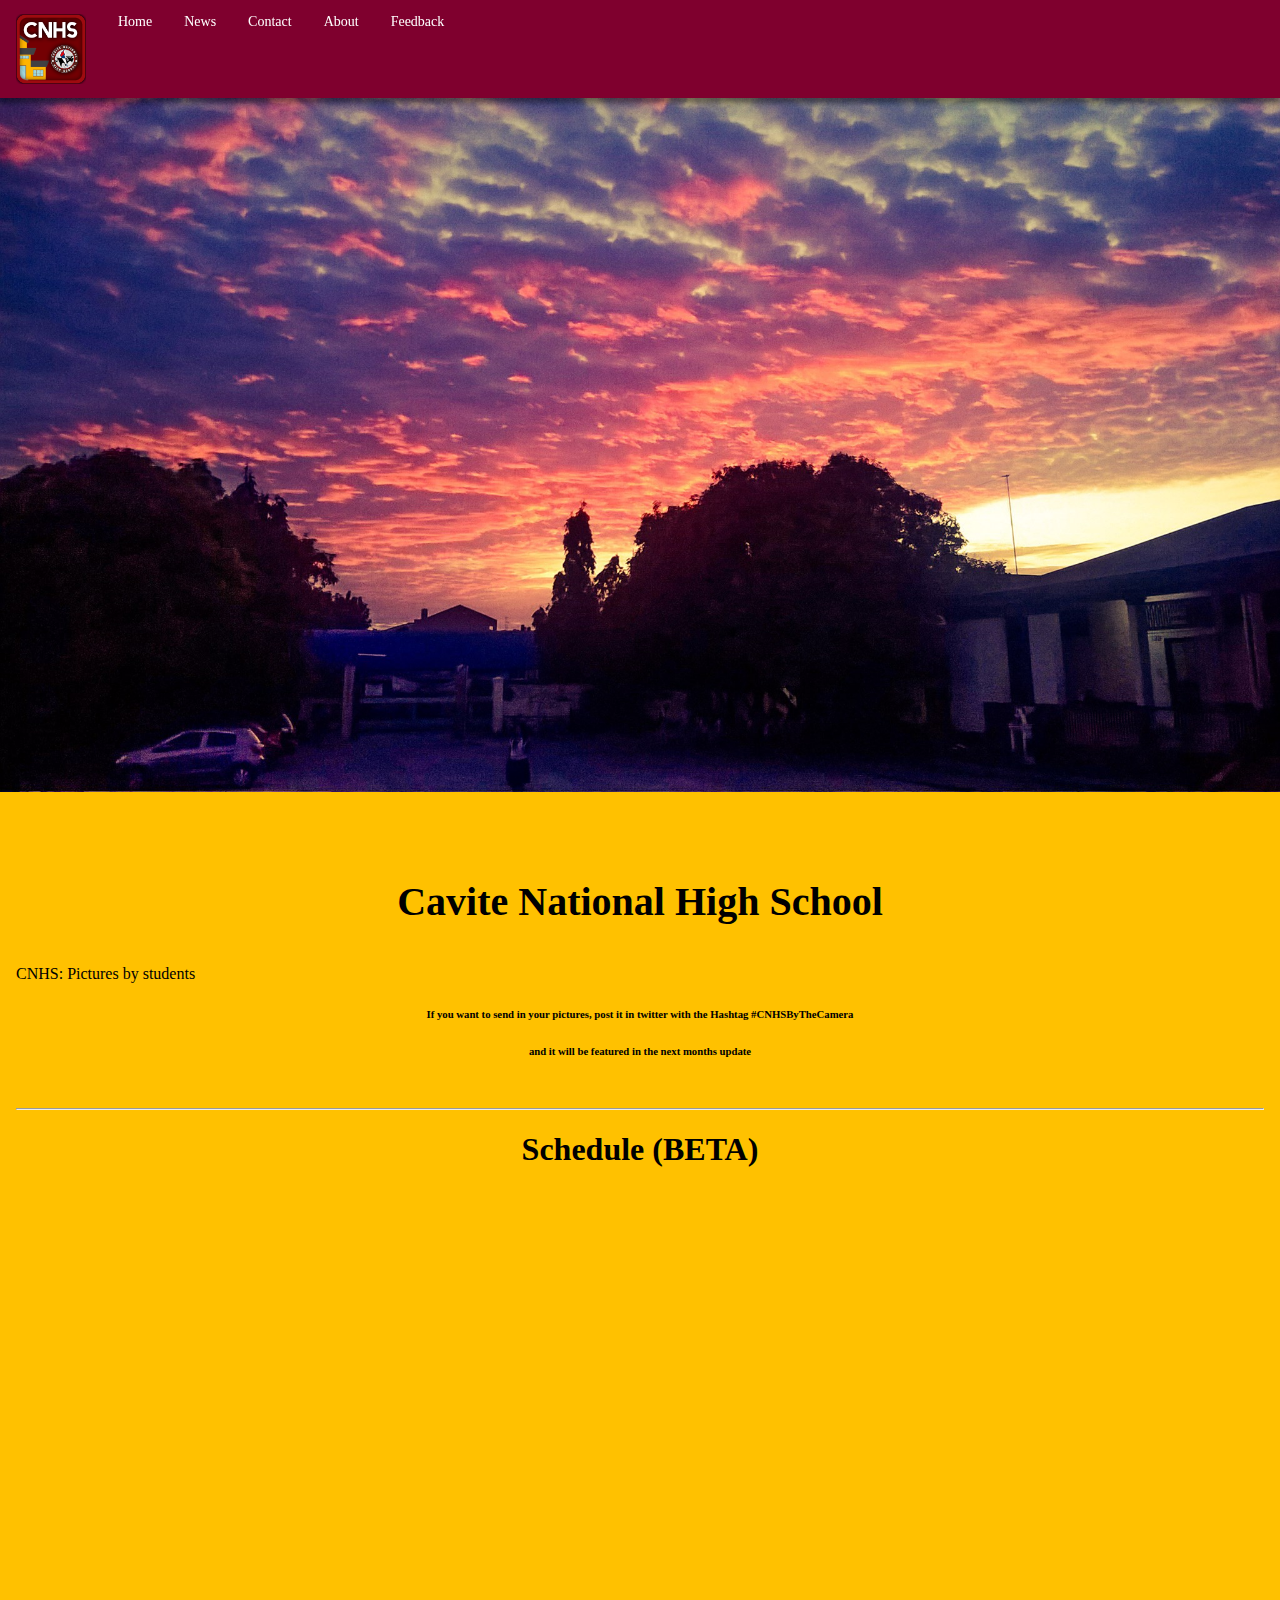
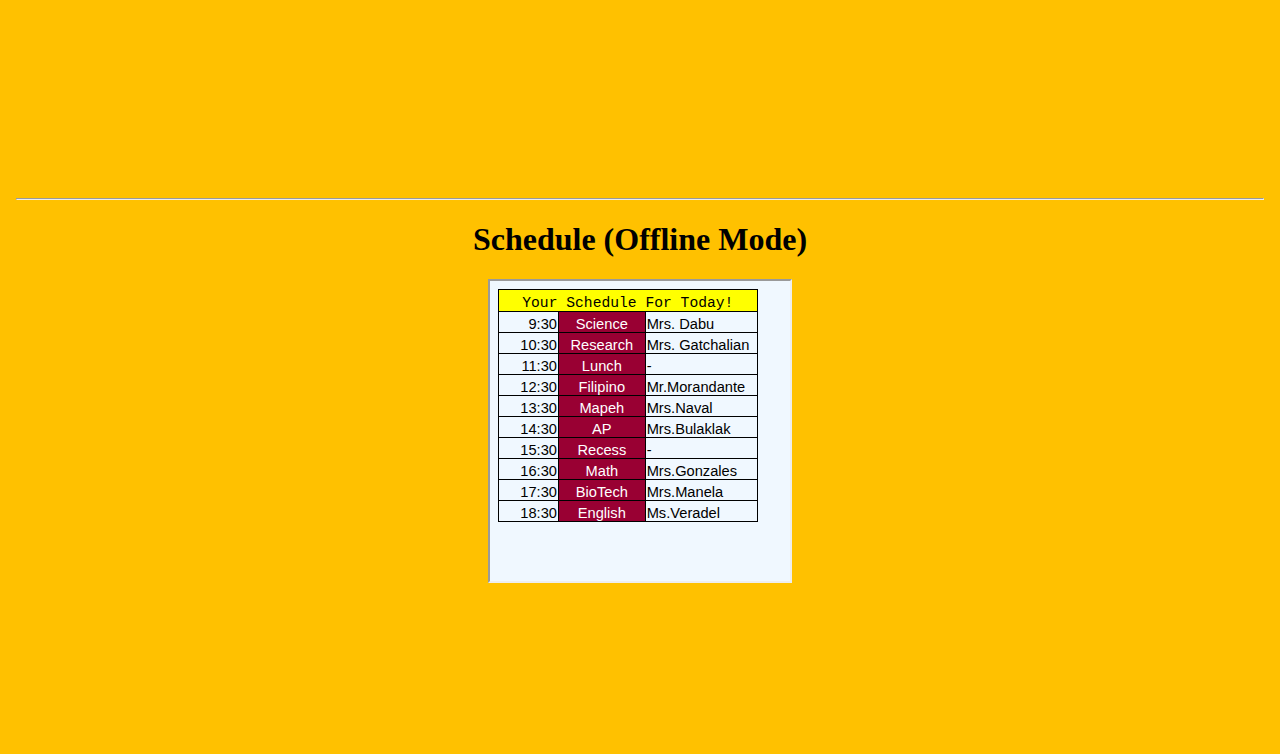
<file: www/index.html>
<DOCTYPE>
	<html>
		<head>
		<meta charset="utf-8">
				<title>CNHS APP BETA 0.2</title>
		</head>
				<body bgcolor="#FFC100">
				<!--CSS stuffs -->

</head>
<body>

<form>
  <input type="text" name="search" placeholder="Search..">
</form>
<!--navbar and stuffs-->	
<style>
body {margin:0;}

	.navbar {
  overflow: hidden;
  background-color: #7F002E;
  position: fixed;
  top: 0;
  width: 100%;
}

.navbar a {
  float: left;
  display: block;
  color: white;
  text-align: center;
  padding: 14px 16px;
  text-decoration: none;
  font-size: 14px;
  font-family: nexa;
  }

.main {
  padding: 16px;
  margin-top: 30px;
  height: 1500px; /* Used in this example to enable scrolling */
}
.navbar {
  box-shadow: 0px 5px 5px rgba(0, 0, 0, 0.4);
</style>
<body>

<tr> <br>

<style>
.container {
  position: relative;
  width: 50%;
}

.image {
  display: block;
  width: 200%;
  height: auto;
}

.overlay {
  position: absolute;
  bottom: 0;
  left: 0;
  right: 0;
  background-color: #7F002E;
  overflow: hidden;
  width: 200%;
  height: 0;
  transition: .4s ease;
}

.container:hover .overlay {
  	width: 200%;
	height: 100%;
}

.text {
  white-space: nowrap; 
  color: white;
  font-size: 20px;
  font-family: nexa;
  position: absolute;
  overflow: hidden;
  top: 50%;
  left: 50%;
  transform: translate(-50%, -50%);
  -ms-transform: translate(-50%, -50%);
}
</style>
<br>
<div class="container">
  <img src="CNHSPbS.jpg" alt="CNHS pictures by students" class="image">
  <div class="overlay">
    <div class="text"> <br>CNHS: <br> Pictures by Students <br>(Submitted by @Johan_is_i_t)</div>
  </div>
</div>
<div class="navbar">
 <a href="index.html"><img src="cnhshthumb.png" style="width:70;height:70px;"></a>
  <a href="index.html">Home</a>
  <a href="news.html">News</a>
  <a href="contact.html">Contact</a>
  <a href="about.html">About</a>
  <a href="Feedback.html">Feedback</a>
</div>

<div class="main">
<!--TOP BUTTON-->
<style>
#myBtn {
  display: none;
  position: fixed;
  bottom: 20px;
  right: 30px;
  z-index: 99;
  border: none;
  outline: none;
  background-color: maroon;
  color: yellow;
  cursor: pointer;
  padding: 15px;
  border-radius: 10px;
}

#myBtn:hover {
  background-color: darkmagenta;
}
</style>
</head>
<body>

<button onclick="topFunction()" id="myBtn" title="Go to top">Top</button>

<script>
// When the user scrolls down 20px from the top of the document, show the button
window.onscroll = function() {scrollFunction()};

function scrollFunction() {
    if (document.body.scrollTop > 50 || document.documentElement.scrollTop > 50) {
        document.getElementById("myBtn").style.display = "block";
    } else {
        document.getElementById("myBtn").style.display = "none";
    }
}

// When the user clicks on the button, scroll to the top of the document
function topFunction() {
    document.body.scrollTop = 0;
    document.documentElement.scrollTop = 0;
}
</script>
<!--TOP BUTTON-->
<!--Start Of Text Here-->	
	
<center><b><p style="font-family:Nexa;font-size: 40">Cavite National High School</p></b></center>
<p style="font-family:Nexa;">
CNHS: Pictures by students
</p>
<center><h6 style="font-family:Facile Sans;">
	If you want to send in your pictures, post it in twitter with the Hashtag #CNHSByTheCamera</h6>
<h6 style="font-family:Facile Sans;"> 
	and it will be featured in the next months update</h6>
	<br><hr>
	<center><h1 style="font-family:Facile Sans;">Schedule (BETA)</h1>
<iframe src="https://calendar.google.com/calendar/embed?showTitle=0&amp;showNav=0&amp;showDate=0&amp;showPrint=0&amp;showTabs=0&amp;showCalendars=0&amp;showTz=0&amp;mode=AGENDA&amp;height=600&amp;wkst=1&amp;bgcolor=%23FFFFFF&amp;src=gpoun8c7n3d6omi4k22gebfois%40group.calendar.google.com&amp;color=%23B1365F&amp;ctz=Asia%2FManila" style="border-width:0" width="300" height="600" frameborder="0" scrolling="no"></iframe></center>
<hr>
<h1 style="font-family: nexa"> Schedule (Offline Mode)</h1>
<center><iframe src="try.htm" height="300" scrolling="no" style="background-color: aliceblue"></center></iframe>

<center>

</body>
</doctype html>
</file>
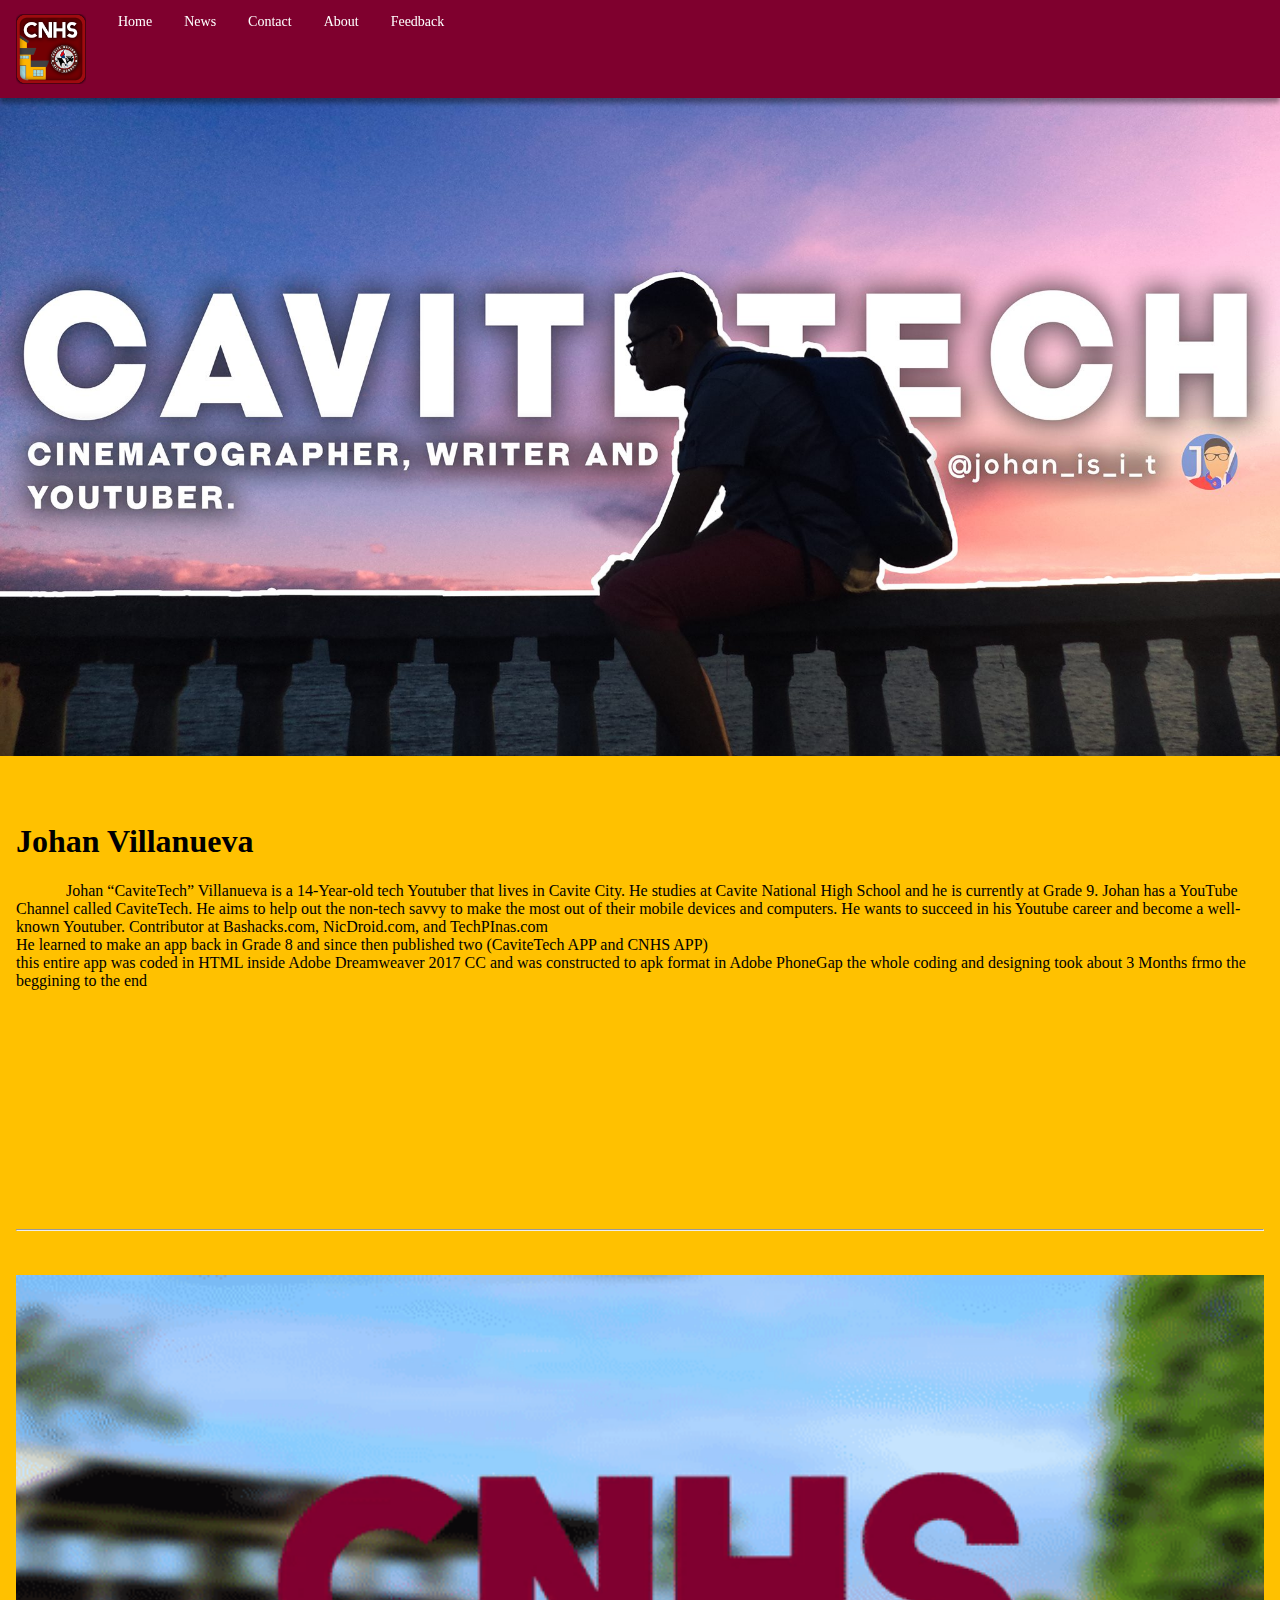
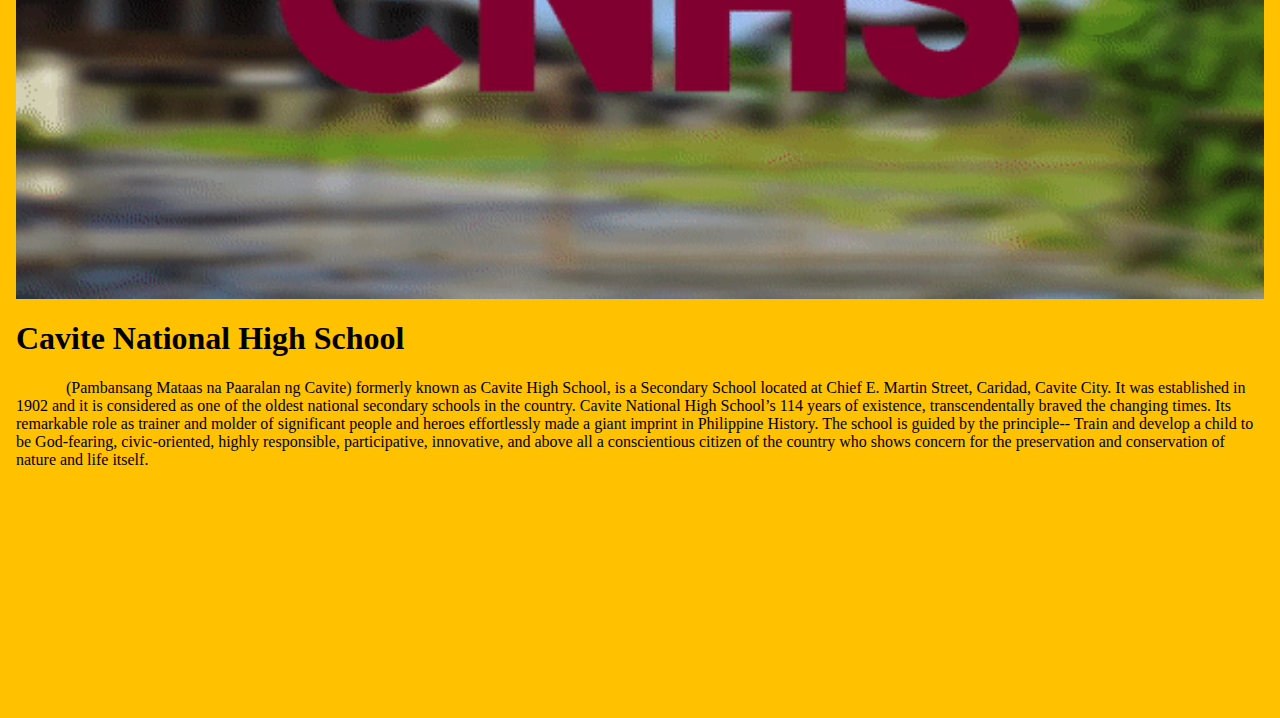
<file: www/about.html>
<DOCTYPE>
	<html>
		<head>
		<meta charset="utf-8">
				<title>CNHS APP BETA 0.2</title>
		</head>
				<body bgcolor="#FFC100">
				<!--CSS stuffs -->	
<style>
body {margin:0;}

	.navbar {
  overflow: hidden;
  background-color: #7F002E;
  position: fixed;
  top: 0;
  width: 100%;
}

.navbar a {
  float: left;
  display: block;
  color: white;
  text-align: center;
  padding: 14px 16px;
  text-decoration: none;
  font-size: 14px;
  font-family: nexa;
  }

.main {
  padding: 16px;
  margin-top: 30px;
  height: 1500px; /* Used in this example to enable scrolling */
}
.navbar {
  box-shadow: 0px 5px 5px rgba(0, 0, 0, 0.4);
</style>
<body>

<tr> <br>

<style>
.container {
  position: relative;
  width: 50%;
}

.image {
  display: block;
  width: 200%;
  height: auto;
}

.overlay {
  position: absolute;
  bottom: 0;
  left: 0;
  right: 0;
  background-color: #7F002E;
  overflow: hidden;
  width: 200%;
  height: 0;
  transition: .4s ease;
}

.container:hover .overlay {
  	width: 200%;
	height: 100%;
}

.text {
  white-space: nowrap; 
  color: white;
  font-size: 20px;
  font-family: nexa;
  position: absolute;
  overflow: hidden;
  top: 50%;
  left: 50%;
  transform: translate(-50%, -50%);
  -ms-transform: translate(-50%, -50%);
}
</style>
<br>
<div class="container">
  <img src="cover.jpg" alt="CNHS pictures by students" class="image">
  <div class="overlay">
    <div class="text"><center> <br>About the Developer <br> and other Stuffs<br> about the school </div></center>
  </div>
</div>
<div class="navbar">
 <a href="index.html"><img src="cnhshthumb.png" style="width:70;height:70px;"></a>
  <a href="index.html">Home</a>
  <a href="news.html">News</a>
  <a href="contact.html">Contact</a>
  <a href="about.html">About</a>
  <a href="Feedback.html">Feedback</a>
</div>

<div class="main">
 <!--TOP BUTTON-->
<style>
#myBtn {
  display: none;
  position: fixed;
  bottom: 20px;
  right: 30px;
  z-index: 99;
  border: none;
  outline: none;
  background-color: maroon;
  color: yellow;
  cursor: pointer;
  padding: 15px;
  border-radius: 10px;
}

#myBtn:hover {
  background-color: darkmagenta;
}
</style>
</head>
<body>

<button onclick="topFunction()" id="myBtn" title="Go to top">Top</button>

<script>
// When the user scrolls down 20px from the top of the document, show the button
window.onscroll = function() {scrollFunction()};

function scrollFunction() {
    if (document.body.scrollTop > 20 || document.documentElement.scrollTop > 20) {
        document.getElementById("myBtn").style.display = "block";
    } else {
        document.getElementById("myBtn").style.display = "none";
    }
}

// When the user clicks on the button, scroll to the top of the document
function topFunction() {
    document.body.scrollTop = 0;
    document.documentElement.scrollTop = 0;
}
</script>
<!--TOP BUTTON-->

 <h1 style="font-family: nexa">Johan Villanueva</h1> 
  
  <style>
   p {
    text-indent: 50px;
}
</style>
</head>
<body>

<p style="font-family: nexa">Johan “CaviteTech” Villanueva is a 14-Year-old tech Youtuber that lives in Cavite City. He studies at Cavite National High School and he is currently at Grade 9. Johan has a YouTube Channel called CaviteTech. He aims to help out the non-tech savvy to make the most out of their mobile devices and computers. He wants to succeed in his Youtube career and become a well-known Youtuber.

Contributor at Bashacks.com, NicDroid.com, and TechPInas.com

<br>He learned to make an app back in Grade 8 and since then published two (CaviteTech APP and CNHS APP) <br> this entire app was coded in HTML inside Adobe Dreamweaver 2017 CC and was constructed to apk format in Adobe PhoneGap the whole coding and designing took about 3 Months frmo the beggining to the end</p>

<iframe width="325" height="215" src="https://www.youtube.com/embed/jF_DT1p8k0A" frameborder="0" allowfullscreen></iframe>
<hr>

<style>
body {margin:0;}

	.navbar {
  overflow: hidden;
  background-color: #7F002E;
  position: fixed;
  top: 0;
  width: 100%;
}

.navbar a {
  float: left;
  display: block;
  color: white;
  text-align: center;
  padding: 14px 16px;
  text-decoration: none;
  font-size: 14px;
  font-family: nexa;
  }

.main {
  padding: 16px;
  margin-top: 30px;
  height: 1500px; /* Used in this example to enable scrolling */
}
.navbar {
  box-shadow: 0px 5px 5px rgba(0, 0, 0, 0.4);
</style>
<body>

<tr> <br>

<style>
.container {
  position: relative;
  width: 50%;
}

.image {
  display: block;
  width: 200%;
  height: auto;
}

.overlay {
  position: absolute;
  bottom: 0;
  left: 0;
  right: 0;
  background-color: #7F002E;
  overflow: hidden;
  width: 200%;
  height: 0;
  transition: .4s ease;
}

.container:hover .overlay {
  	width: 200%;
	height: 100%;
}

.text {
  white-space: nowrap; 
  color: white;
  font-size: 20px;
  font-family: nexa;
  position: absolute;
  overflow: hidden;
  top: 50%;
  left: 50%;
  transform: translate(-50%, -50%);
  -ms-transform: translate(-50%, -50%);
}
</style>
<br>

 <div class="container">
  <img src="HomeVid.gif" alt="CNHS pictures by students" class="image">
  <div class="overlay">
    <div class="text"><center> <br>About the Developer <br> and other Stuffs<br> about the school </div></center>
  </div>
	</div>


<h1 style="font-family: nexa">Cavite National High School</h1>
<p style="font-family: nexa"> (Pambansang Mataas na Paaralan ng Cavite) formerly known as Cavite High School, is a Secondary School located at Chief E. Martin Street, Caridad, Cavite City. It was established in 1902 and it is considered as one of the oldest national secondary schools in the country.

Cavite National High School’s 114 years of existence, transcendentally braved the changing times. Its remarkable role as trainer and molder of significant people and heroes effortlessly made a giant imprint in Philippine History.
 
The school is guided by the principle-- Train and develop a child to be God-fearing, civic-oriented, highly responsible, participative, innovative, and above all a conscientious citizen of the country who shows concern for the preservation and conservation of nature and life itself. </p>
</file>
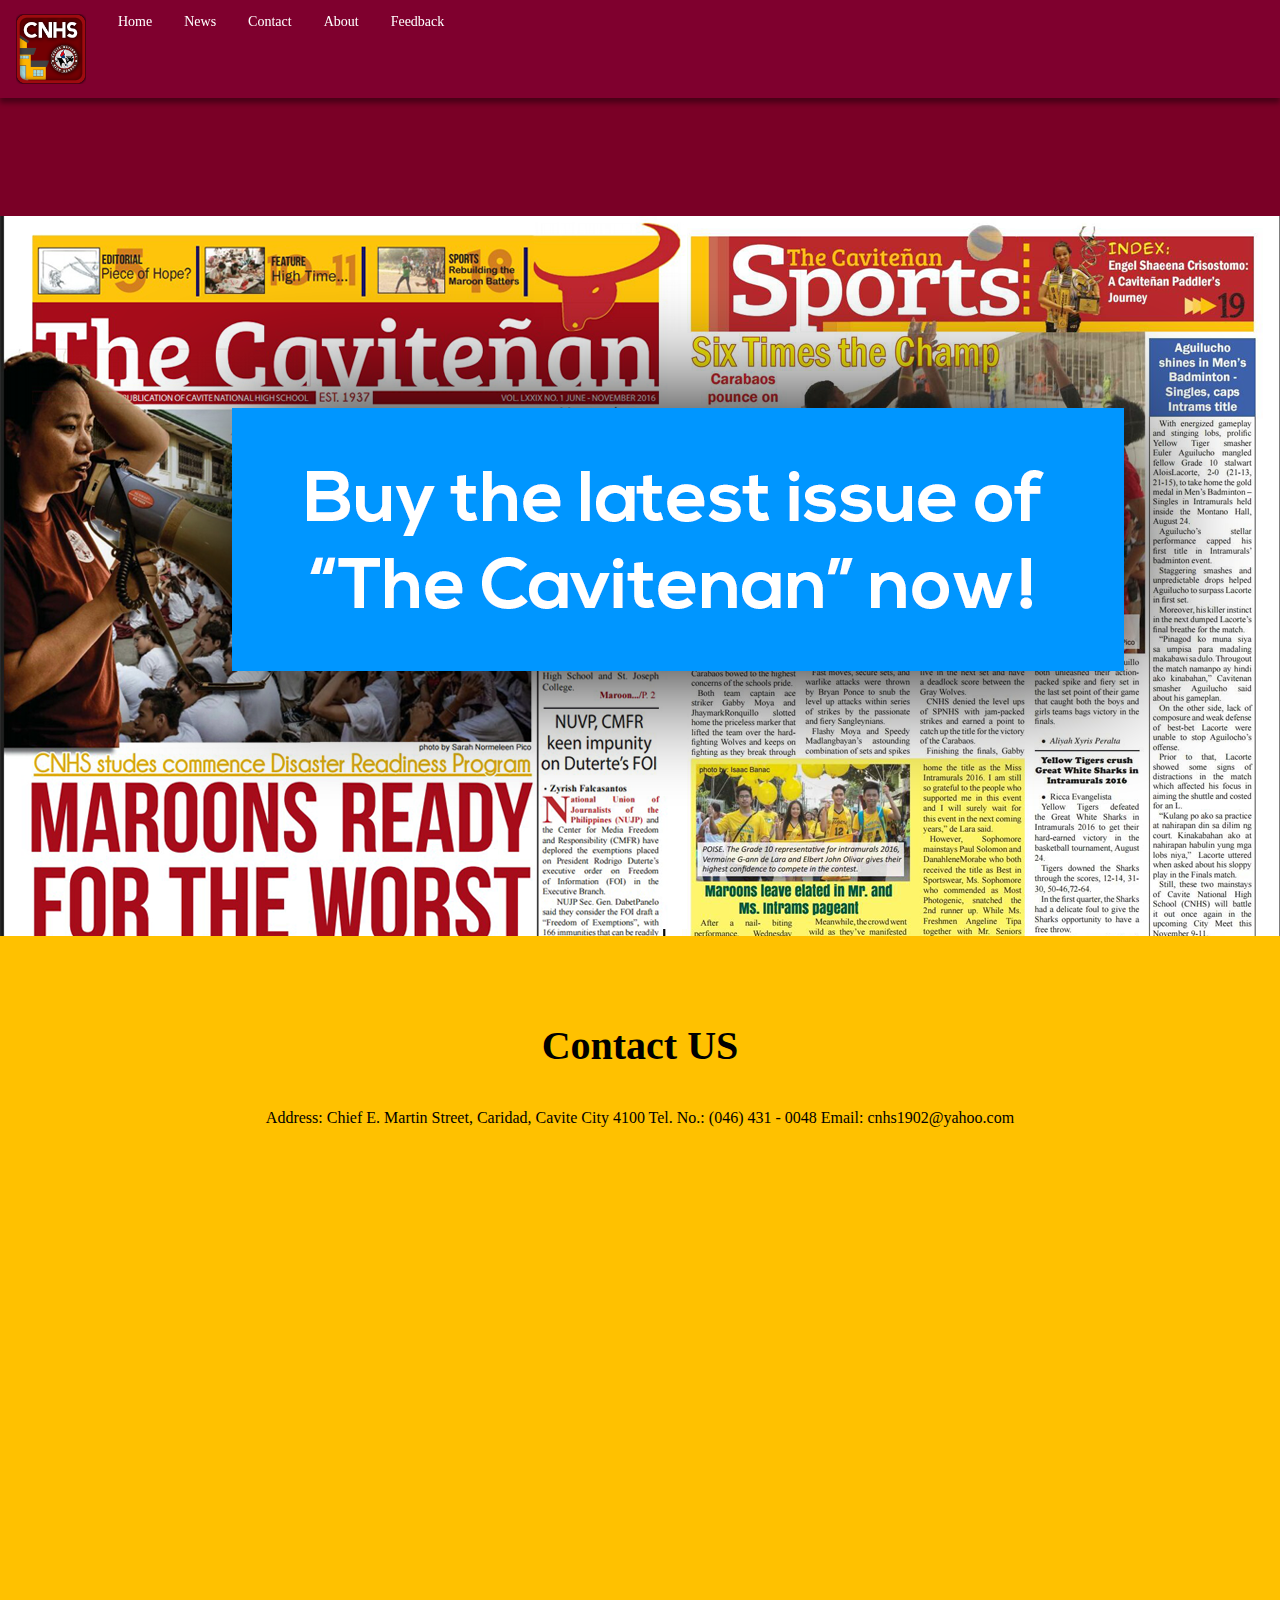
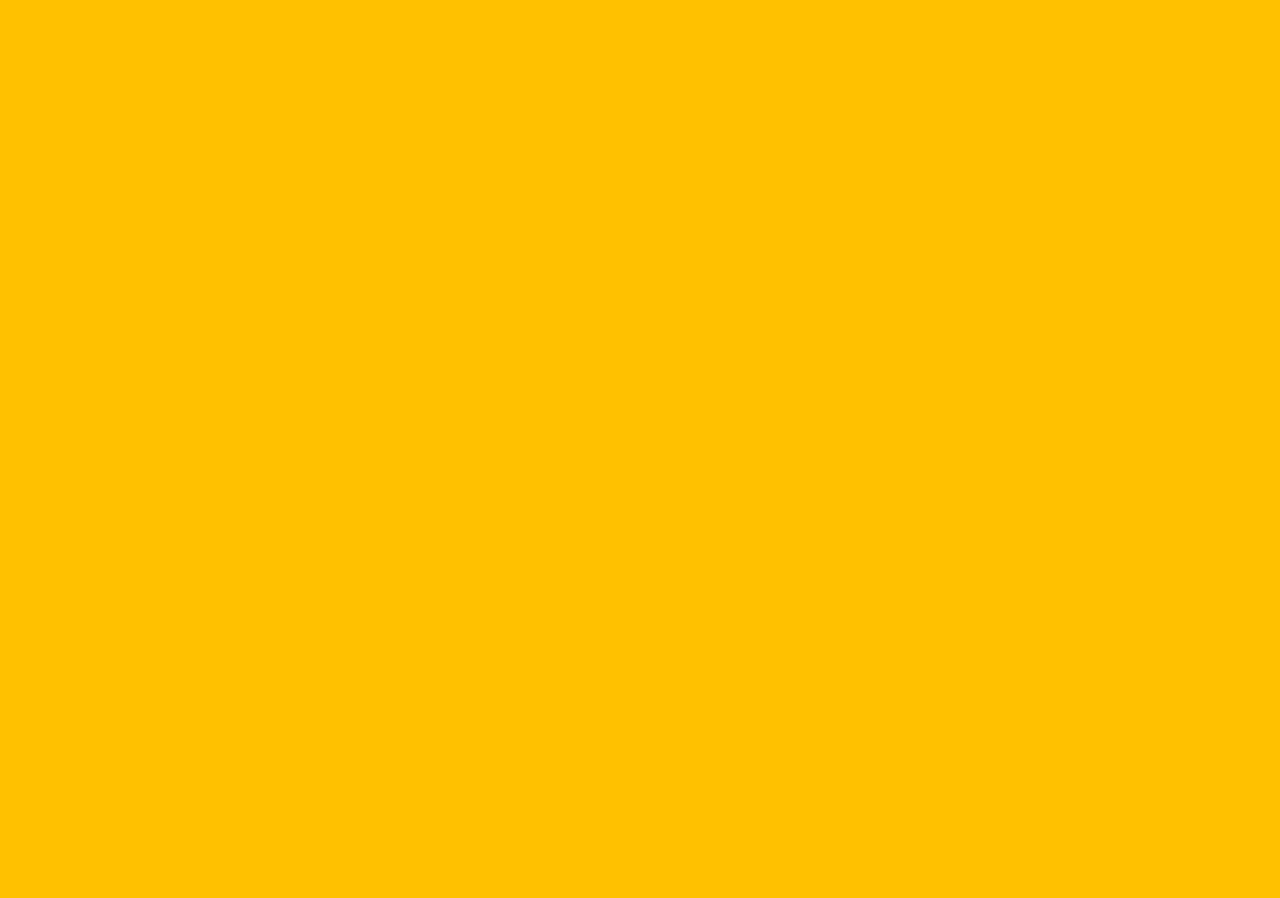
<file: www/contact.html>
<html>
		<head>
		<meta charset="utf-8">
				<title>CNHS APP BETA 0.2</title>
		</head>
				<body bgcolor="#FFC100">
				<!--CSS stuffs -->	
<style>
body {margin:0;}

	.navbar {
  overflow: hidden;
  background-color: #7F002E;
  position: fixed;
  top: 0;
  width: 100%;
}

.navbar a {
  float: left;
  display: block;
  color: white;
  text-align: center;
  padding: 14px 16px;
  text-decoration: none;
  font-size: 14px;
  font-family: nexa;
  }

.main {
  padding: 16px;
  margin-top: 30px;
  height: 1500px; /* Used in this example to enable scrolling */
}
.navbar {
  box-shadow: 0px 5px 5px rgba(0, 0, 0, 0.4);
</style>
<body>

<tr> <br>

<style>
.container {
  position: relative;
  width: 50%;
}

.image {
  display: block;
  width: 200%;
  height: auto;
}

.overlay {
  position: absolute;
  bottom: 0;
  left: 0;
  right: 0;
  background-color: #7F002E;
  overflow: hidden;
  width: 200%;
  height: 0;
  transition: .4s ease;
}

.container:hover .overlay {
  	width: 200%;
	height: 100%;
}

.text {
  white-space: nowrap; 
  color: white;
  font-size: 20px;
  font-family: nexa;
  position: absolute;
  overflow: hidden;
  top: 50%;
  left: 50%;
  transform: translate(-50%, -50%);
  -ms-transform: translate(-50%, -50%);
}
</style>
<br>
<div class="container">
  <img src="thecavs.png" alt="CNHS pictures by students" class="image">
  <div class="overlay">
    <div class="text"> <br>The Cavitenan : Buy Now!</div>
  </div>
</div>
<div class="navbar">
 <a href="index.html"><img src="cnhshthumb.png" style="width:70;height:70px;"></a>
  <a href="index.html">Home</a>
  <a href="news.html">News</a>
  <a href="contact.html">Contact</a>
  <a href="about.html">About</a>
  <a href="Feedback.html">Feedback</a>
</div>

<div class="main">
<!--TOP BUTTON-->
<style>
#myBtn {
  display: none;
  position: fixed;
  bottom: 20px;
  right: 30px;
  z-index: 99;
  border: none;
  outline: none;
  background-color: maroon;
  color: yellow;
  cursor: pointer;
  padding: 15px;
  border-radius: 10px;
}

#myBtn:hover {
  background-color: darkmagenta;
}
</style>
</head>
<body>

<button onclick="topFunction()" id="myBtn" title="Go to top">Top</button>

<script>
// When the user scrolls down 20px from the top of the document, show the button
window.onscroll = function() {scrollFunction()};

function scrollFunction() {
    if (document.body.scrollTop > 20 || document.documentElement.scrollTop > 20) {
        document.getElementById("myBtn").style.display = "block";
    } else {
        document.getElementById("myBtn").style.display = "none";
    }
}

// When the user clicks on the button, scroll to the top of the document
function topFunction() {
    document.body.scrollTop = 0;
    document.documentElement.scrollTop = 0;
}
</script>
<!--TOP BUTTON-->
<!--Start Of Text Here-->	
	
<center><b><p style="font-family:Nexa;font-size: 40">Contact US</p></b></center>
<center><p style="font-family:Nexa;">
Address: Chief E. Martin Street, Caridad, Cavite City 4100
Tel. No.: (046) 431 - 0048
Email: cnhs1902@yahoo.com
</p>
</center>
<div class="mapouter"><div class="gmap_canvas"><iframe width="320" height="400" id="gmap_canvas" src="https://maps.google.com/maps?q=Cavite National High School, Cavite City, Philippines, &t=k&z=17&ie=UTF8&iwloc=&output=embed" frameborder="0" scrolling="no" marginheight="0" marginwidth="0"></iframe><script src="http://www.embedgooglemap.net/mapscript.js"></script><br>embed google map with <a href="http://www.embedgooglemap.net">embedgooglemap.net</a></div><style>.mapouter{overflow:hidden;height:400px;width:350px;}.gmap_canvas {background:none!important;height:400px;width:350px;}</style></div>
</file>
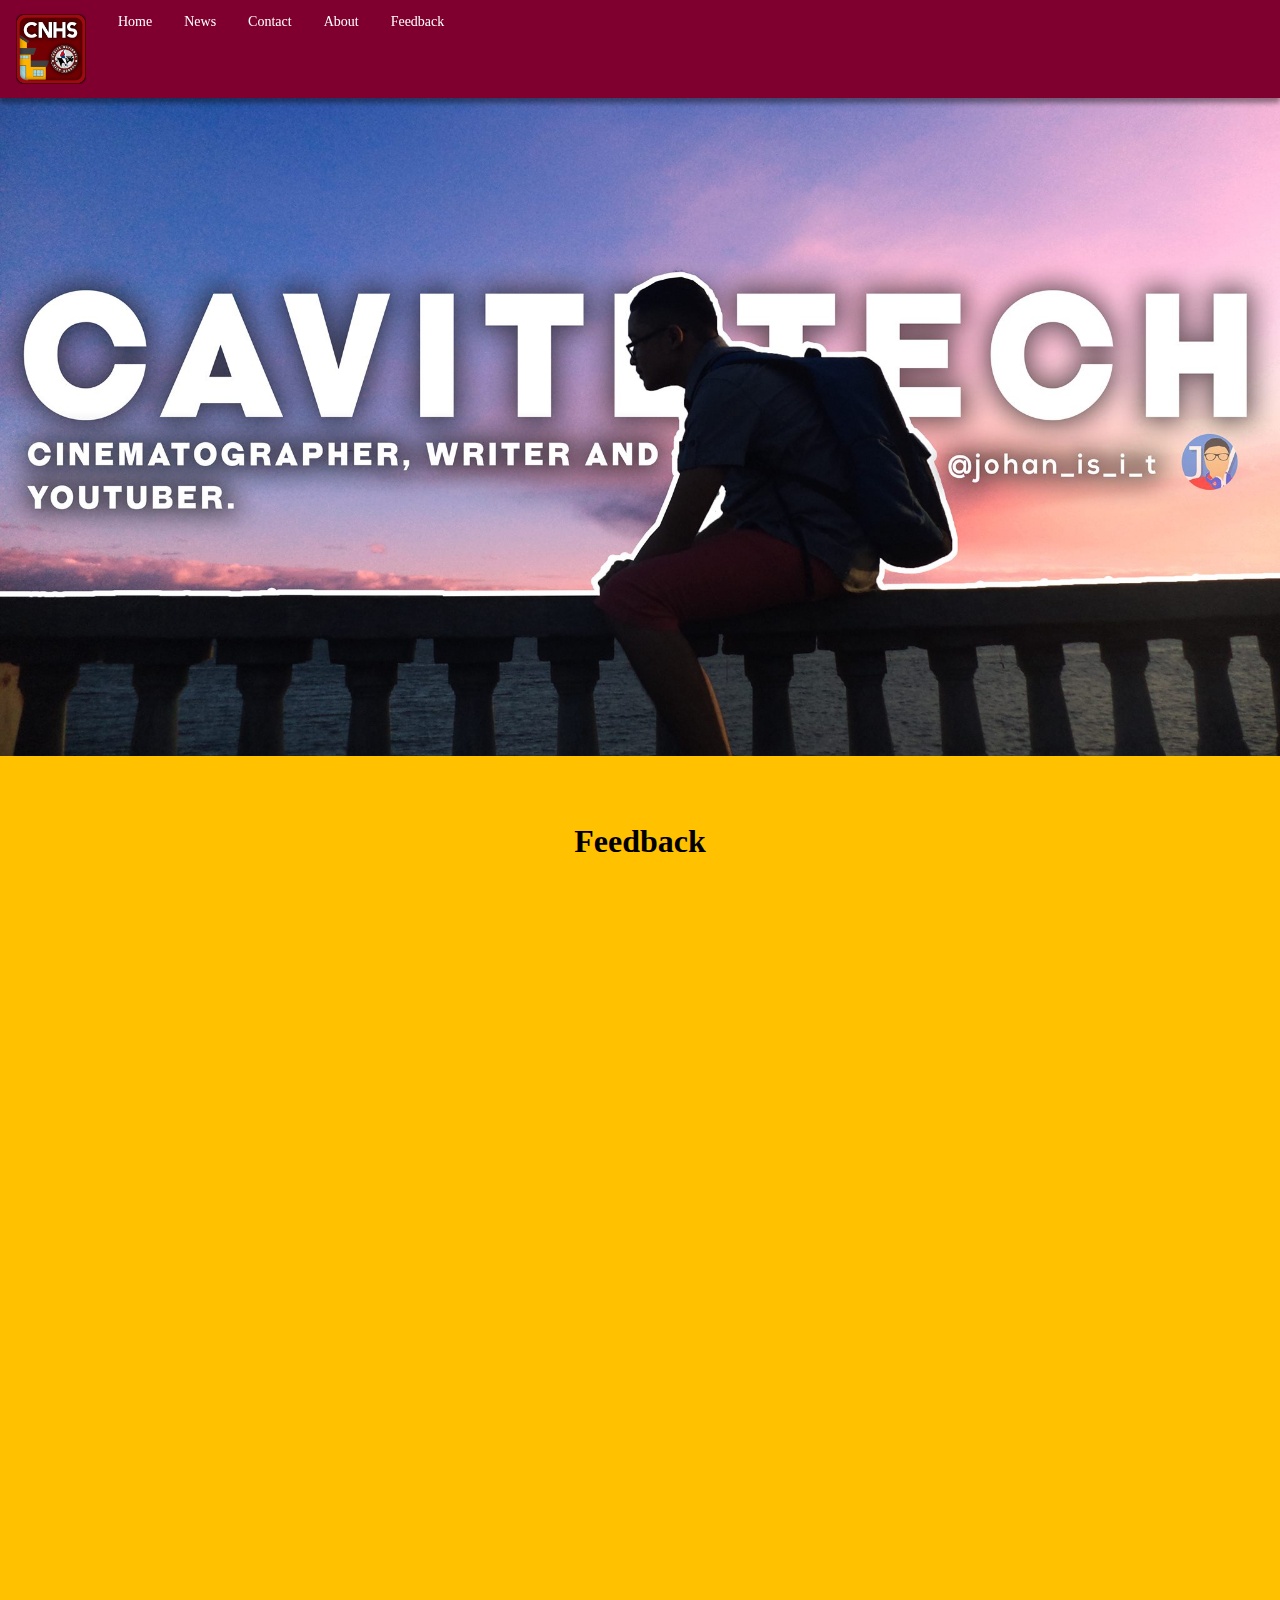
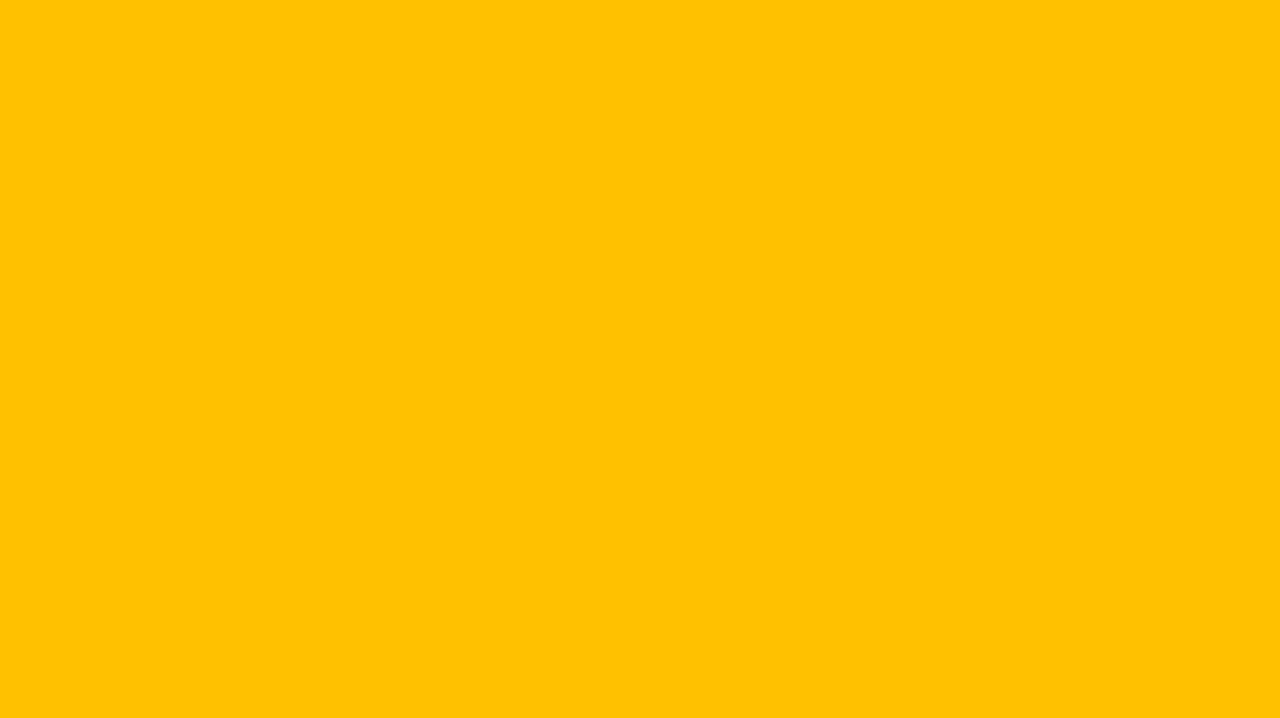
<file: www/feedback.html>
<DOCTYPE>
	<html>
		<head>
		<meta charset="utf-8">
				<title>CNHS APP BETA 0.2</title>
		</head>
				<body bgcolor="#FFC100">
				<!--CSS stuffs -->	
<style>
body {margin:0;}

	.navbar {
  overflow: hidden;
  background-color: #7F002E;
  position: fixed;
  top: 0;
  width: 100%;
}

.navbar a {
  float: left;
  display: block;
  color: white;
  text-align: center;
  padding: 14px 16px;
  text-decoration: none;
  font-size: 14px;
  font-family: nexa;
  }

.main {
  padding: 16px;
  margin-top: 30px;
  height: 1500px; /* Used in this example to enable scrolling */
}
.navbar {
  box-shadow: 0px 5px 5px rgba(0, 0, 0, 0.4);
</style>
<body>

<tr> <br>

<style>
.container {
  position: relative;
  width: 50%;
}

.image {
  display: block;
  width: 200%;
  height: auto;
}

.overlay {
  position: absolute;
  bottom: 0;
  left: 0;
  right: 0;
  background-color: #7F002E;
  overflow: hidden;
  width: 200%;
  height: 0;
  transition: .4s ease;
}

.container:hover .overlay {
  	width: 200%;
	height: 100%;
}

.text {
  white-space: nowrap; 
  color: white;
  font-size: 20px;
  font-family: nexa;
  position: absolute;
  overflow: hidden;
  top: 50%;
  left: 50%;
  transform: translate(-50%, -50%);
  -ms-transform: translate(-50%, -50%);
}
</style>
<br>
<div class="container">
  <img src="cover.jpg" alt="CNHS pictures by students" class="image">
  <div class="overlay">
    <div class="text"><center> Feedback </div></center>
  </div>
</div>
<div class="navbar">
 <a href="index.html"><img src="cnhshthumb.png" style="width:70;height:70px;"></a>
  <a href="index.html">Home</a>
  <a href="news.html">News</a>
  <a href="contact.html">Contact</a>
  <a href="about.html">About</a>
  <a href="feedback.html">Feedback</a>
</div>

<div class="main">
<!--TOP BUTTON-->
<style>
#myBtn {
  display: none;
  position: fixed;
  bottom: 20px;
  right: 30px;
  z-index: 99;
  border: none;
  outline: none;
  background-color: maroon;
  color: yellow;
  cursor: pointer;
  padding: 15px;
  border-radius: 10px;
}

#myBtn:hover {
  background-color: darkmagenta;
}
</style>
</head>
<body>

<button onclick="topFunction()" id="myBtn" title="Go to top">Top</button>

<script>
// When the user scrolls down 20px from the top of the document, show the button
window.onscroll = function() {scrollFunction()};

function scrollFunction() {
    if (document.body.scrollTop > 20 || document.documentElement.scrollTop > 20) {
        document.getElementById("myBtn").style.display = "block";
    } else {
        document.getElementById("myBtn").style.display = "none";
    }
}

// When the user clicks on the button, scroll to the top of the document
function topFunction() {
    document.body.scrollTop = 0;
    document.documentElement.scrollTop = 0;
}
</script>
<!--TOP BUTTON-->
<center><h1 style="font-family: nexa">Feedback</h1>
<iframe src="https://docs.google.com/forms/d/e/1FAIpQLSeCq0bRu6QB6FRRn95G9W97aNx_WlXUBOIl55x2KcSrQa0MBA/viewform?embedded=true" width="350" height="900" frameborder="0" marginheight="0" marginwidth="0">Loading...</iframe>
</file>
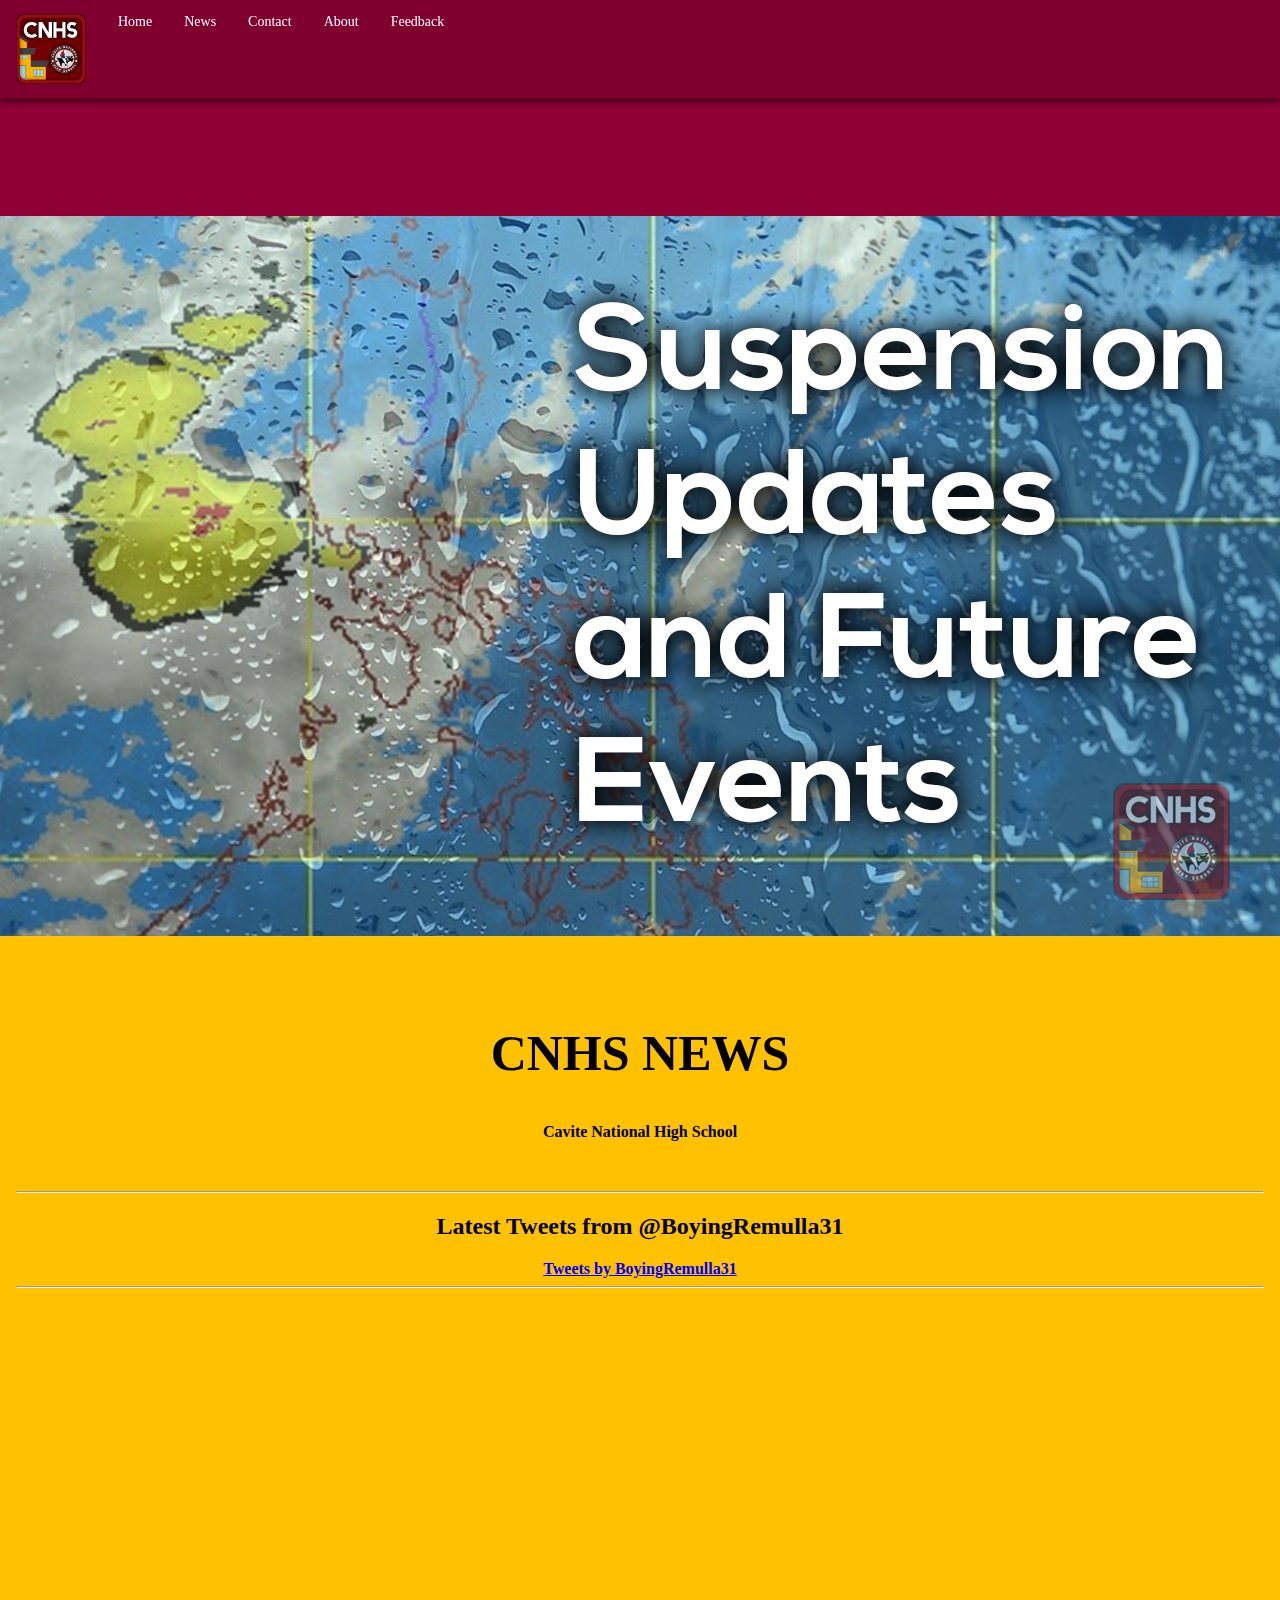
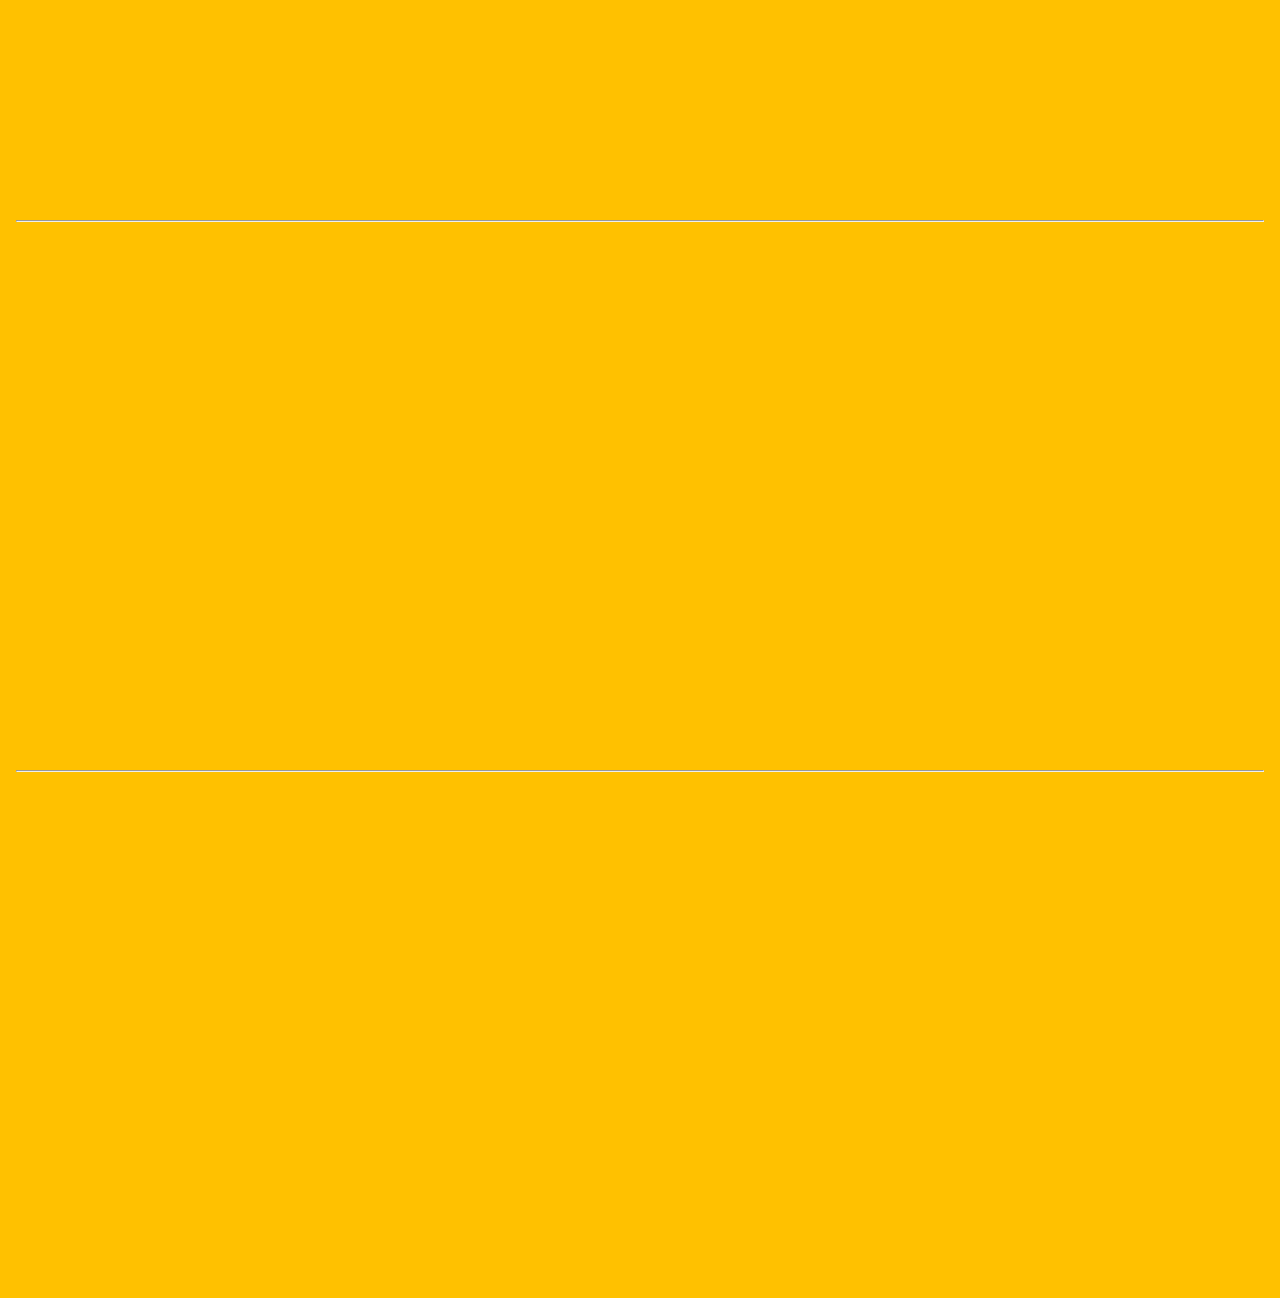
<file: www/news.html>
<DOCTYPE>
	<html>
		<head>
		<meta charset="utf-8">
				<title>CNHS APP BETA 0.2</title>
		</head>
				<body bgcolor="#FFC100">
				<!--CSS stuffs -->	
<style>
body {margin:0;}

	.navbar {
  overflow: hidden;
  background-color: #7F002E;
  position: fixed;
  top: 0;
  width: 100%;
}

.navbar a {
  float: left;
  display: block;
  color: white;
  text-align: center;
  padding: 14px 16px;
  text-decoration: none;
  font-size: 14px;
  font-family: nexa;
  }

.main {
  padding: 16px;
  margin-top: 30px;
  height: 1500px; /* Used in this example to enable scrolling */
}
.navbar {
  box-shadow: 0px 5px 5px rgba(0, 0, 0, 0.4);
</style>
<body>

<tr> <br>

<style>
.container {
  position: relative;
  width: 50%;
}

.image {
  display: block;
  width: 200%;
  height: auto;
}

.overlay {
  position: absolute;
  bottom: 0;
  left: 0;
  right: 0;
  background-color: #7F002E;
  overflow: hidden;
  width: 200%;
  height: 0;
  transition: .4s ease;
}

.container:hover .overlay {
  	width: 200%;
	height: 100%;
}

.text {
  white-space: nowrap; 
  color: white;
  font-size: 20px;
  font-family: nexa;
  position: absolute;
  overflow: hidden;
  top: 50%;
  left: 50%;
  transform: translate(-50%, -50%);
  -ms-transform: translate(-50%, -50%);
}
</style>
<br>
<div class="container">
  <img src="newspng1.png" alt="CNHS pictures by students" class="image">
  <div class="overlay">
    <div class="text"><center> <br>CNHS News <br> Updates on Suspensions <br> and other events around <br> the school </div></center>
  </div>
</div>
<div class="navbar">
 <a href="index.html"><img src="cnhshthumb.png" style="width:70;height:70px;"></a>
  <a href="index.html">Home</a>
  <a href="news.html">News</a>
  <a href="contact.html">Contact</a>
  <a href="about.html">About</a>
  <a href="Feedback.html">Feedback</a>
</div>

<div class="main">
<!--TOP BUTTON-->
<style>
#myBtn {
  display: none;
  position: fixed;
  bottom: 20px;
  right: 30px;
  z-index: 99;
  border: none;
  outline: none;
  background-color: maroon;
  color: yellow;
  cursor: pointer;
  padding: 15px;
  border-radius: 10px;
}

#myBtn:hover {
  background-color: darkmagenta;
}
</style>
</head>
<body>

<button onclick="topFunction()" id="myBtn" title="Go to top">Top</button>

<script>
// When the user scrolls down 20px from the top of the document, show the button
window.onscroll = function() {scrollFunction()};

function scrollFunction() {
    if (document.body.scrollTop > 20 || document.documentElement.scrollTop > 20) {
        document.getElementById("myBtn").style.display = "block";
    } else {
        document.getElementById("myBtn").style.display = "none";
    }
}

// When the user clicks on the button, scroll to the top of the document
function topFunction() {
    document.body.scrollTop = 0;
    document.documentElement.scrollTop = 0;
}
</script>
<!--TOP BUTTON-->
<b><center><h2 style="font-family:Womby;font-size: 50"> CNHS NEWS </h2>
<p style="font-family:Nexa;">Cavite National High School</p> <br>
<p style="font-family:Nexa;">

<hr>
<h2 style="font-family:Facile Sans;">Latest Tweets from @BoyingRemulla31</h2>

<a class="twitter-timeline" data-width="300" data-height="500" data-theme="dark" href="https://twitter.com/BoyingRemulla31">Tweets by BoyingRemulla31</a> <script async src="//platform.twitter.com/widgets.js" charset="utf-8"></script>

<hr>
<h2 style="font-family:Nexa;"><CDRRMO - Cavite City</p>

<iframe src="https://www.facebook.com/plugins/page.php?href=https%3A%2F%2Fwww.facebook.com%2Fcdrrmocavitecity%2F&tabs=timeline&width=340&height=500&small_header=true&adapt_container_width=true&hide_cover=true&show_facepile=false&appId" width="300" height="500" style="border:none;overflow:hidden" scrolling="no" frameborder="0" allowTransparency="true"></iframe>
<hr>
<h2 style="font-family:Nexa;"><CNHS Facebook Page</p>
<iframe src="https://www.facebook.com/plugins/page.php?href=https%3A%2F%2Fwww.facebook.com%2Fcavitehigh1902%2F&tabs=timeline&width=340&height=500&small_header=true&adapt_container_width=true&hide_cover=true&show_facepile=false&appId" width="300" height="500" style="border:none;overflow:hidden" scrolling="no" frameborder="0" allowTransparency="true"></iframe>
<hr>
<iframe src="https://www.facebook.com/plugins/page.php?href=https%3A%2F%2Fwww.facebook.com%2FCaviteHighScience%2F%3Fref%3Dbr_rs&tabs=timeline&width=340&height=500&small_header=true&adapt_container_width=true&hide_cover=true&show_facepile=false&appId" width="300" height="500" style="border:none;overflow:hidden" scrolling="no" frameborder="0" allowTransparency="true"></iframe>
</doctype html>
</file>
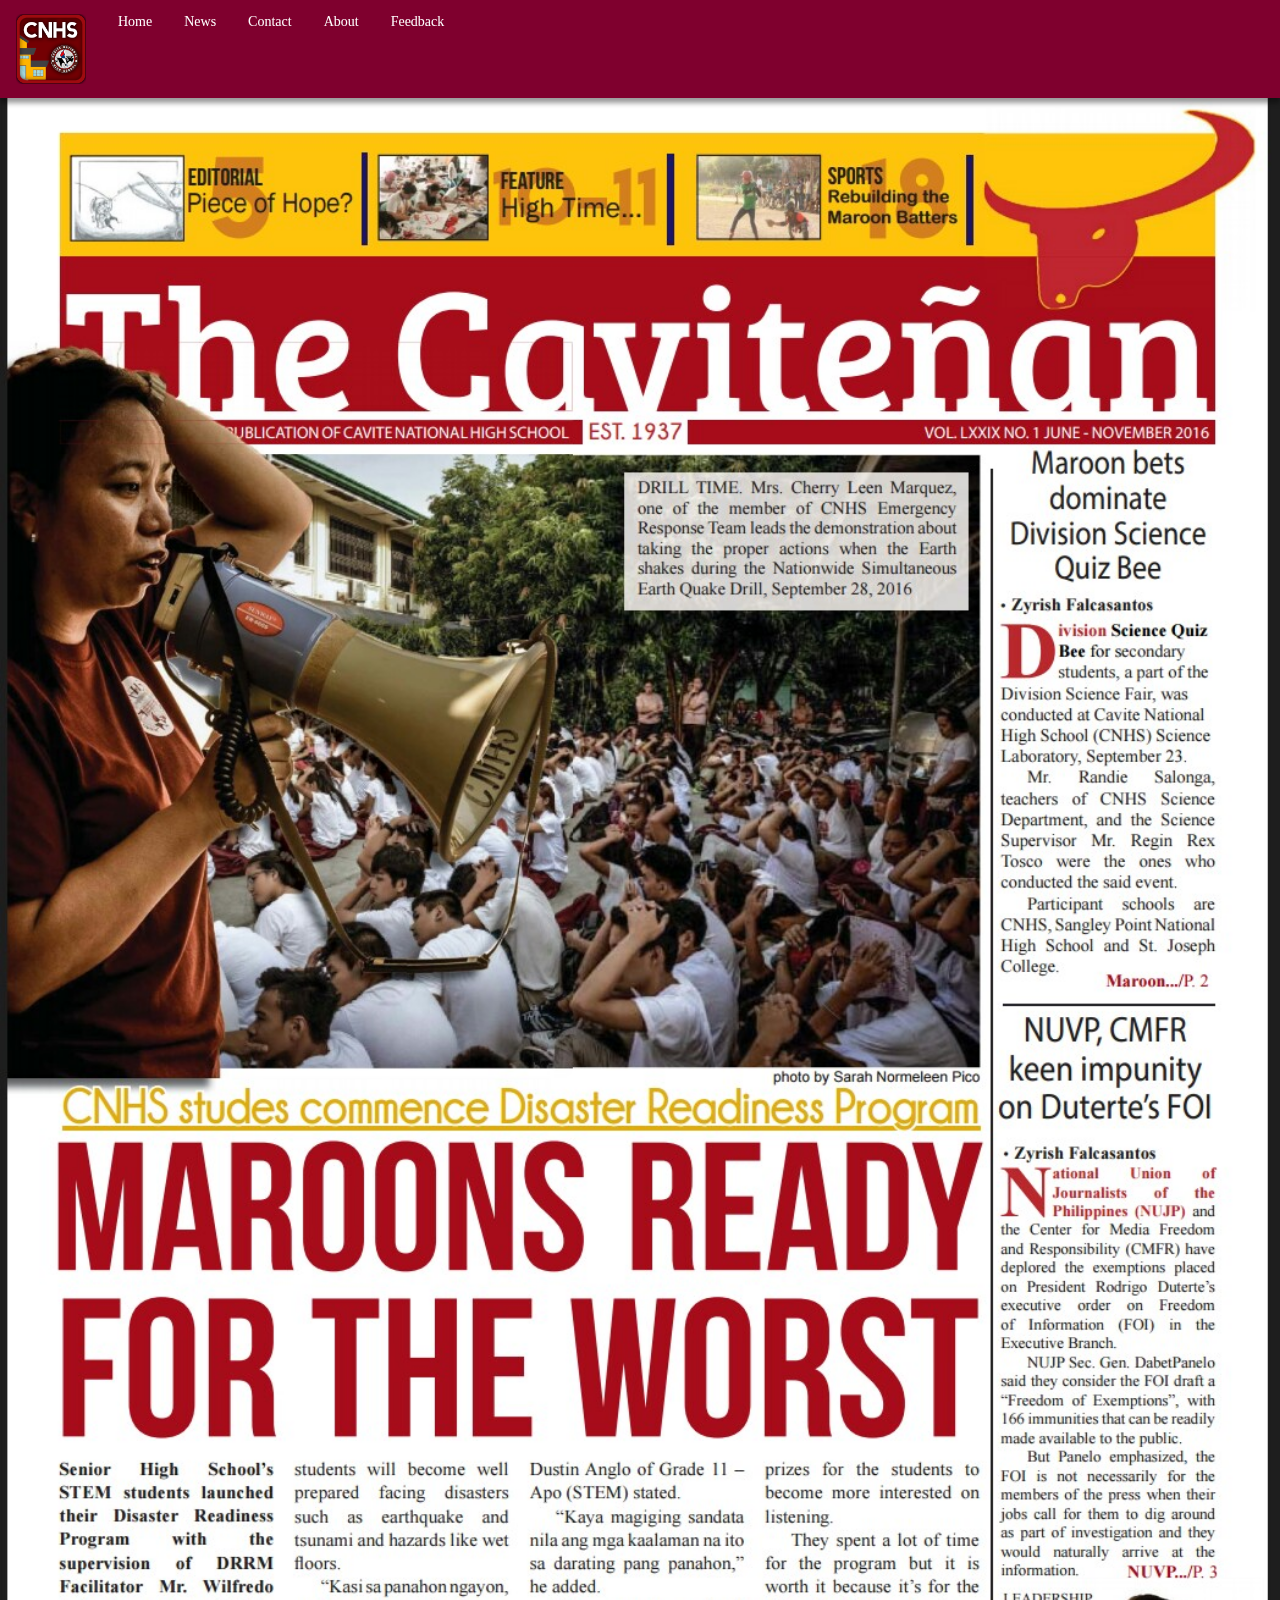
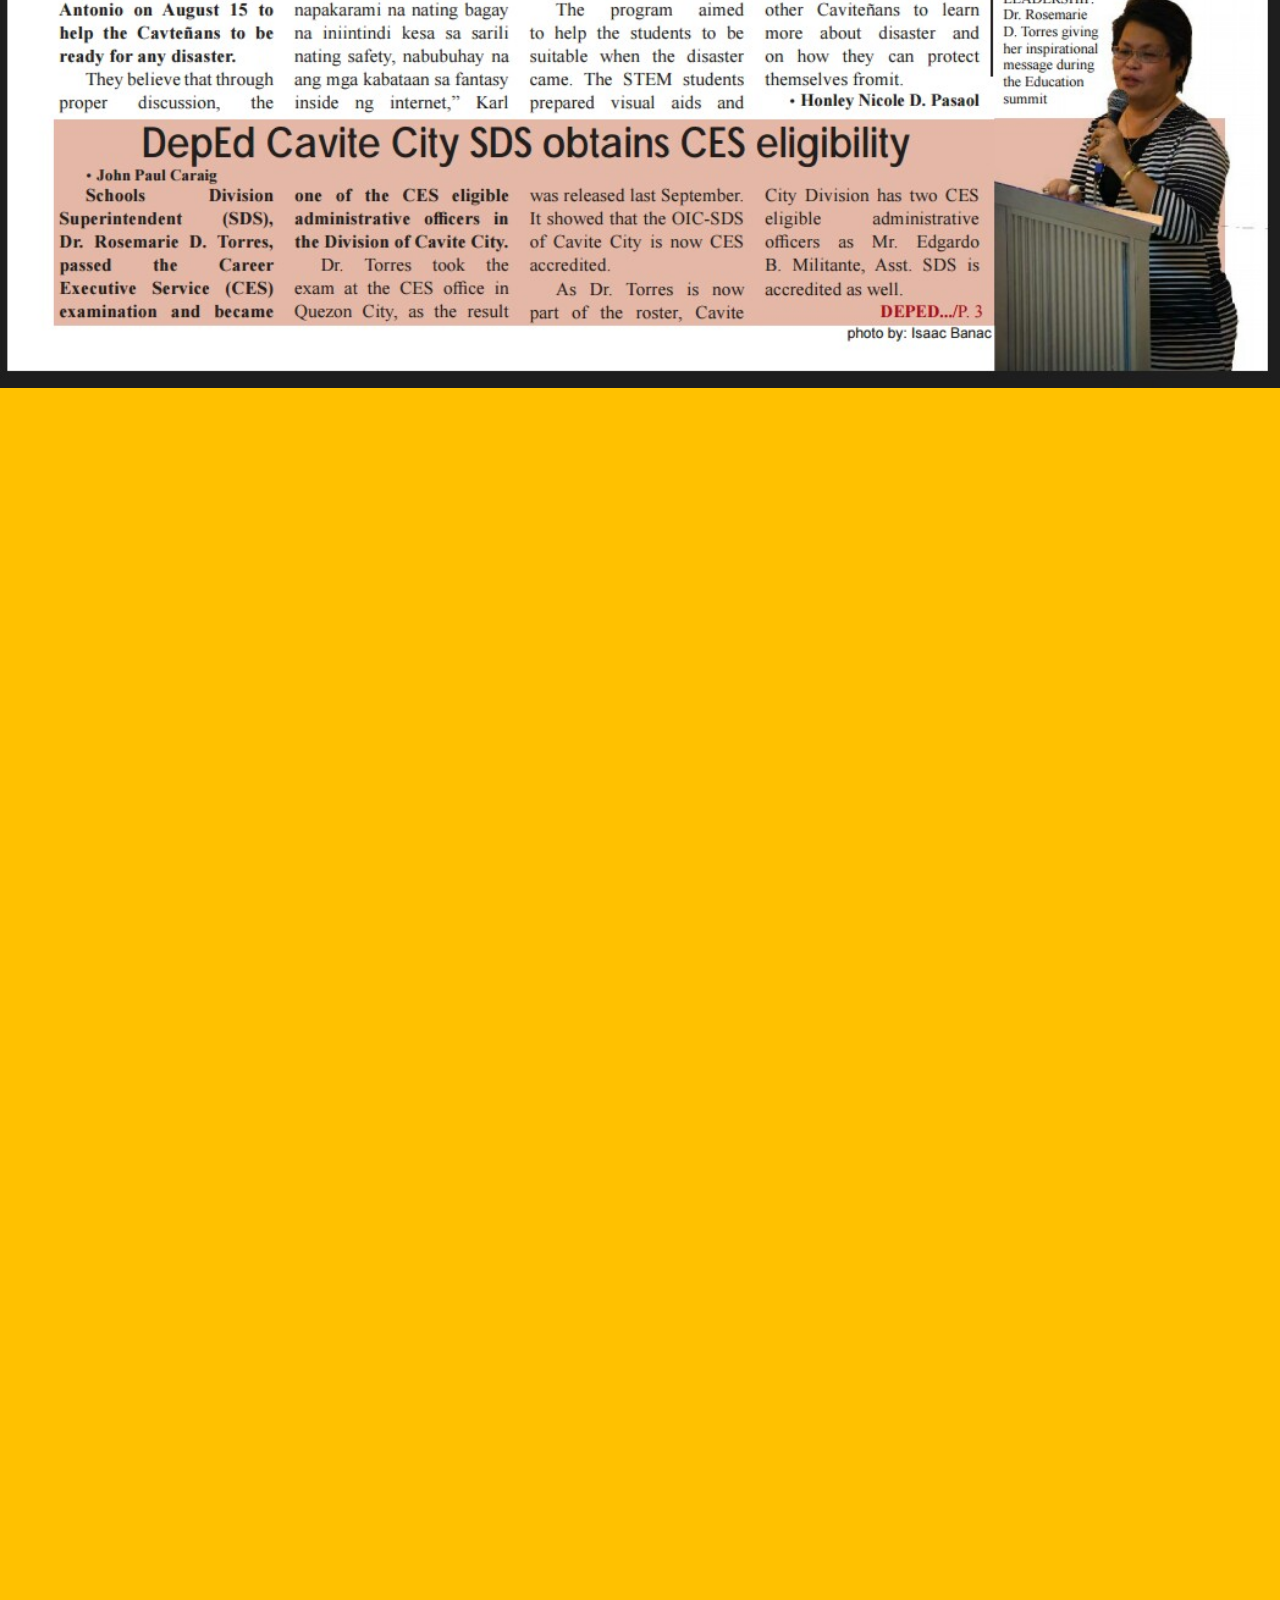
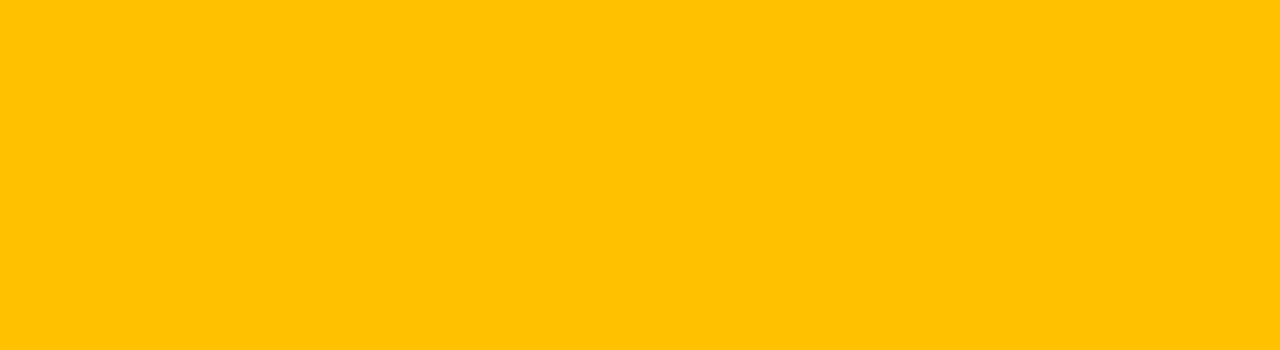
<file: www/THECAV.html>
<DOCTYPE>
	<html>
		<head>
		<meta charset="utf-8">
				<title>CNHS APP BETA 0.2</title>
		</head>
				<body bgcolor="#FFC100">
				<!--CSS stuffs -->

</head>
<body>

<form>
  <input type="text" name="search" placeholder="Search..">
</form>
<!--navbar and stuffs-->	
<style>
body {margin:0;}

	.navbar {
  overflow: hidden;
  background-color: #7F002E;
  position: fixed;
  top: 0;
  width: 100%;
}

.navbar a {
  float: left;
  display: block;
  color: white;
  text-align: center;
  padding: 14px 16px;
  text-decoration: none;
  font-size: 14px;
  font-family: nexa;
  }

.main {
  padding: 16px;
  margin-top: 30px;
  height: 1500px; /* Used in this example to enable scrolling */
}
.navbar {
  box-shadow: 0px 5px 5px rgba(0, 0, 0, 0.4);
</style>
<body>

<tr> <br>

<style>
.container {
  position: relative;
  width: 50%;
}

.image {
  display: block;
  width: 200%;
  height: auto;
}

.overlay {
  position: absolute;
  bottom: 0;
  left: 0;
  right: 0;
  background-color: #7F002E;
  overflow: hidden;
  width: 200%;
  height: 0;
  transition: .4s ease;
}

.container:hover .overlay {
  	width: 200%;
	height: 100%;
}

.text {
  white-space: nowrap; 
  color: white;
  font-size: 20px;
  font-family: nexa;
  position: absolute;
  overflow: hidden;
  top: 50%;
  left: 50%;
  transform: translate(-50%, -50%);
  -ms-transform: translate(-50%, -50%);
}
</style>
<br>
<div class="container">
  <img src="TheCav/TheCav.jpg" alt="CNHS pictures by students" class="image">
  <div class="overlay">
    <div class="text"> <br>CNHS: <br> Buy The Cavitenan Now! <br>(Submitted by @Johan_is_i_t)</div>
  </div>
</div>
<div class="navbar">
 <a href="index.html"><img src="cnhshthumb.png" style="width:70;height:70px;"></a>
  <a href="index.html">Home</a>
  <a href="news.html">News</a>
  <a href="contact.html">Contact</a>
  <a href="about.html">About</a>
  <a href="Feedback.html">Feedback</a>
</div>

<div class="main">
<!--TOP BUTTON-->
<style>
#myBtn {
  display: none;
  position: fixed;
  bottom: 20px;
  right: 30px;
  z-index: 99;
  border: none;
  outline: none;
  background-color: maroon;
  color: yellow;
  cursor: pointer;
  padding: 15px;
  border-radius: 10px;
}

#myBtn:hover {
  background-color: darkmagenta;
}
</style>
</head>
<body>

<button onclick="topFunction()" id="myBtn" title="Go to top">Top</button>

<script>
// When the user scrolls down 20px from the top of the document, show the button
window.onscroll = function() {scrollFunction()};

function scrollFunction() {
    if (document.body.scrollTop > 50 || document.documentElement.scrollTop > 50) {
        document.getElementById("myBtn").style.display = "block";
    } else {
        document.getElementById("myBtn").style.display = "none";
    }
}

// When the user clicks on the button, scroll to the top of the document
function topFunction() {
    document.body.scrollTop = 0;
    document.documentElement.scrollTop = 0;
}
</script>
<!--TOP BUTTON-->
</file>
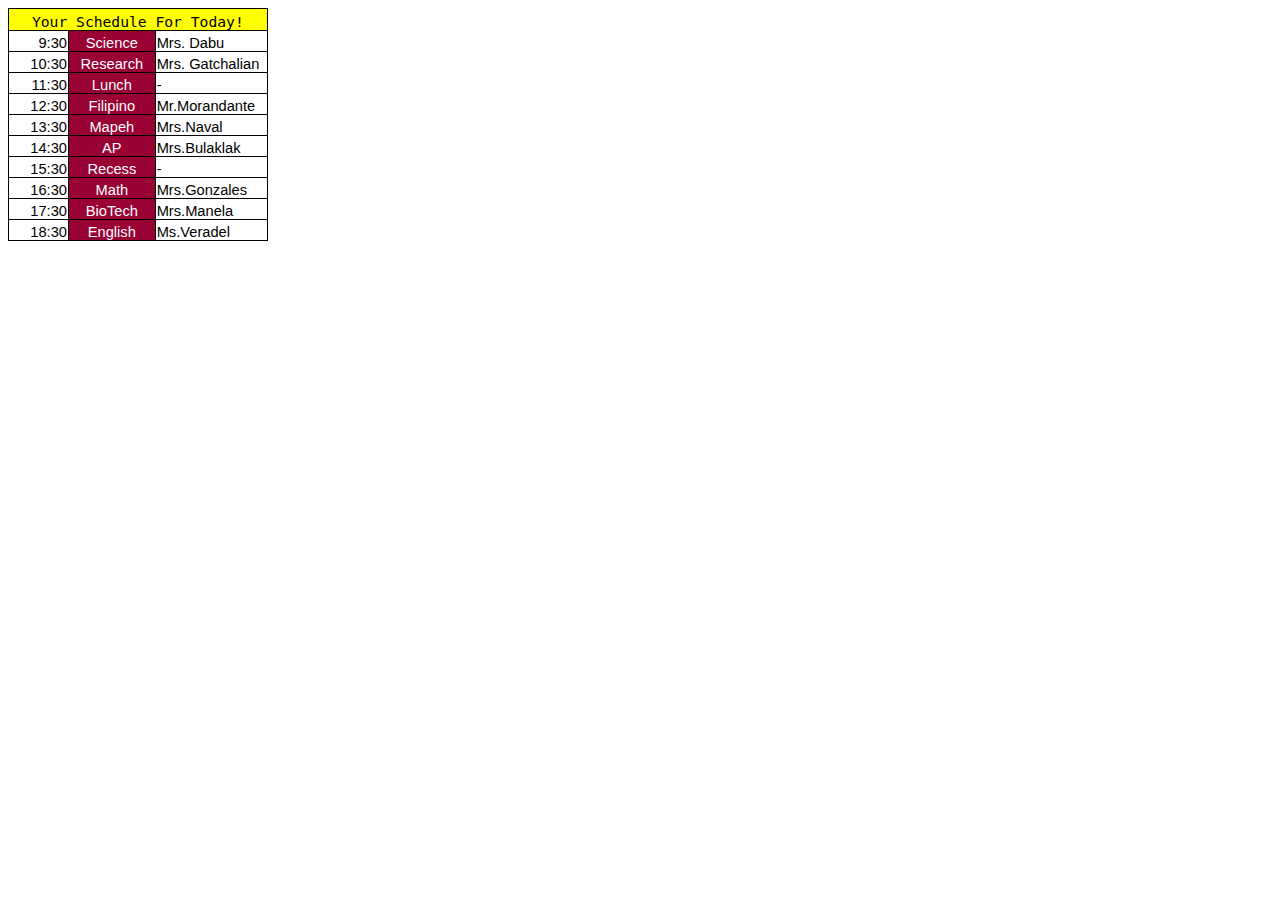
<file: www/try.htm>
<html xmlns:v="urn:schemas-microsoft-com:vml"
xmlns:o="urn:schemas-microsoft-com:office:office"
xmlns:x="urn:schemas-microsoft-com:office:excel"
xmlns="http://www.w3.org/TR/REC-html40">

<head>
<meta name="Excel Workbook Frameset">
<meta http-equiv=Content-Type content="text/html; charset=windows-1252">
<meta name=ProgId content=Excel.Sheet>
<meta name=Generator content="Microsoft Excel 15">
<link rel=File-List href="try_files/filelist.xml">
<![if !supportTabStrip]>
<link id="shLink" href="try_files/sheet001.htm">

<link id="shLink">

<script language="JavaScript">
<!--
 var c_lTabs=1;

 var c_rgszSh=new Array(c_lTabs);
 c_rgszSh[0] = "Sheet1";



 var c_rgszClr=new Array(8);
 c_rgszClr[0]="window";
 c_rgszClr[1]="buttonface";
 c_rgszClr[2]="windowframe";
 c_rgszClr[3]="windowtext";
 c_rgszClr[4]="threedlightshadow";
 c_rgszClr[5]="threedhighlight";
 c_rgszClr[6]="threeddarkshadow";
 c_rgszClr[7]="threedshadow";

 var g_iShCur;
 var g_rglTabX=new Array(c_lTabs);

function fnGetIEVer()
{
 var ua=window.navigator.userAgent
 var msie=ua.indexOf("MSIE")
 if (msie>0 && window.navigator.platform=="Win32")
  return parseInt(ua.substring(msie+5,ua.indexOf(".", msie)));
 else
  return 0;
}

function fnBuildFrameset()
{
 var szHTML="<frameset rows=\"*,18\" border=0 width=0 frameborder=no framespacing=0>"+
  "<frame src=\""+document.all.item("shLink")[0].href+"\" name=\"frSheet\" noresize>"+
  "<frameset cols=\"54,*\" border=0 width=0 frameborder=no framespacing=0>"+
  "<frame src=\"\" name=\"frScroll\" marginwidth=0 marginheight=0 scrolling=no>"+
  "<frame src=\"\" name=\"frTabs\" marginwidth=0 marginheight=0 scrolling=no>"+
  "</frameset></frameset><plaintext>";

 with (document) {
  open("text/html","replace");
  write(szHTML);
  close();
 }

 fnBuildTabStrip();
}

function fnBuildTabStrip()
{
 var szHTML=
  "<html><head><style>.clScroll {font:8pt Courier New;color:"+c_rgszClr[6]+";cursor:default;line-height:10pt;}"+
  ".clScroll2 {font:10pt Arial;color:"+c_rgszClr[6]+";cursor:default;line-height:11pt;}</style></head>"+
  "<body onclick=\"event.returnValue=false;\" ondragstart=\"event.returnValue=false;\" onselectstart=\"event.returnValue=false;\" bgcolor="+c_rgszClr[4]+" topmargin=0 leftmargin=0><table cellpadding=0 cellspacing=0 width=100%>"+
  "<tr><td colspan=6 height=1 bgcolor="+c_rgszClr[2]+"></td></tr>"+
  "<tr><td style=\"font:1pt\">&nbsp;<td>"+
  "<td valign=top id=tdScroll class=\"clScroll\" onclick=\"parent.fnFastScrollTabs(0);\" onmouseover=\"parent.fnMouseOverScroll(0);\" onmouseout=\"parent.fnMouseOutScroll(0);\"><a>&#171;</a></td>"+
  "<td valign=top id=tdScroll class=\"clScroll2\" onclick=\"parent.fnScrollTabs(0);\" ondblclick=\"parent.fnScrollTabs(0);\" onmouseover=\"parent.fnMouseOverScroll(1);\" onmouseout=\"parent.fnMouseOutScroll(1);\"><a>&lt</a></td>"+
  "<td valign=top id=tdScroll class=\"clScroll2\" onclick=\"parent.fnScrollTabs(1);\" ondblclick=\"parent.fnScrollTabs(1);\" onmouseover=\"parent.fnMouseOverScroll(2);\" onmouseout=\"parent.fnMouseOutScroll(2);\"><a>&gt</a></td>"+
  "<td valign=top id=tdScroll class=\"clScroll\" onclick=\"parent.fnFastScrollTabs(1);\" onmouseover=\"parent.fnMouseOverScroll(3);\" onmouseout=\"parent.fnMouseOutScroll(3);\"><a>&#187;</a></td>"+
  "<td style=\"font:1pt\">&nbsp;<td></tr></table></body></html>";

 with (frames['frScroll'].document) {
  open("text/html","replace");
  write(szHTML);
  close();
 }

 szHTML =
  "<html><head>"+
  "<style>A:link,A:visited,A:active {text-decoration:none;"+"color:"+c_rgszClr[3]+";}"+
  ".clTab {cursor:hand;background:"+c_rgszClr[1]+";font:9pt Arial;padding-left:3px;padding-right:3px;text-align:center;}"+
  ".clBorder {background:"+c_rgszClr[2]+";font:1pt;}"+
  "</style></head><body onload=\"parent.fnInit();\" onselectstart=\"event.returnValue=false;\" ondragstart=\"event.returnValue=false;\" bgcolor="+c_rgszClr[4]+
  " topmargin=0 leftmargin=0><table id=tbTabs cellpadding=0 cellspacing=0>";

 var iCellCount=(c_lTabs+1)*2;

 var i;
 for (i=0;i<iCellCount;i+=2)
  szHTML+="<col width=1><col>";

 var iRow;
 for (iRow=0;iRow<6;iRow++) {

  szHTML+="<tr>";

  if (iRow==5)
   szHTML+="<td colspan="+iCellCount+"></td>";
  else {
   if (iRow==0) {
    for(i=0;i<iCellCount;i++)
     szHTML+="<td height=1 class=\"clBorder\"></td>";
   } else if (iRow==1) {
    for(i=0;i<c_lTabs;i++) {
     szHTML+="<td height=1 nowrap class=\"clBorder\">&nbsp;</td>";
     szHTML+=
      "<td id=tdTab height=1 nowrap class=\"clTab\" onmouseover=\"parent.fnMouseOverTab("+i+");\" onmouseout=\"parent.fnMouseOutTab("+i+");\">"+
      "<a href=\""+document.all.item("shLink")[i].href+"\" target=\"frSheet\" id=aTab>&nbsp;"+c_rgszSh[i]+"&nbsp;</a></td>";
    }
    szHTML+="<td id=tdTab height=1 nowrap class=\"clBorder\"><a id=aTab>&nbsp;</a></td><td width=100%></td>";
   } else if (iRow==2) {
    for (i=0;i<c_lTabs;i++)
     szHTML+="<td height=1></td><td height=1 class=\"clBorder\"></td>";
    szHTML+="<td height=1></td><td height=1></td>";
   } else if (iRow==3) {
    for (i=0;i<iCellCount;i++)
     szHTML+="<td height=1></td>";
   } else if (iRow==4) {
    for (i=0;i<c_lTabs;i++)
     szHTML+="<td height=1 width=1></td><td height=1></td>";
    szHTML+="<td height=1 width=1></td><td></td>";
   }
  }
  szHTML+="</tr>";
 }

 szHTML+="</table></body></html>";
 with (frames['frTabs'].document) {
  open("text/html","replace");
  charset=document.charset;
  write(szHTML);
  close();
 }
}

function fnInit()
{
 g_rglTabX[0]=0;
 var i;
 for (i=1;i<=c_lTabs;i++)
  with (frames['frTabs'].document.all.tbTabs.rows[1].cells[fnTabToCol(i-1)])
   g_rglTabX[i]=offsetLeft+offsetWidth-6;
}

function fnTabToCol(iTab)
{
 return 2*iTab+1;
}

function fnNextTab(fDir)
{
 var iNextTab=-1;
 var i;

 with (frames['frTabs'].document.body) {
  if (fDir==0) {
   if (scrollLeft>0) {
    for (i=0;i<c_lTabs&&g_rglTabX[i]<scrollLeft;i++);
    if (i<c_lTabs)
     iNextTab=i-1;
   }
  } else {
   if (g_rglTabX[c_lTabs]+6>offsetWidth+scrollLeft) {
    for (i=0;i<c_lTabs&&g_rglTabX[i]<=scrollLeft;i++);
    if (i<c_lTabs)
     iNextTab=i;
   }
  }
 }
 return iNextTab;
}

function fnScrollTabs(fDir)
{
 var iNextTab=fnNextTab(fDir);

 if (iNextTab>=0) {
  frames['frTabs'].scroll(g_rglTabX[iNextTab],0);
  return true;
 } else
  return false;
}

function fnFastScrollTabs(fDir)
{
 if (c_lTabs>16)
  frames['frTabs'].scroll(g_rglTabX[fDir?c_lTabs-1:0],0);
 else
  if (fnScrollTabs(fDir)>0) window.setTimeout("fnFastScrollTabs("+fDir+");",5);
}

function fnSetTabProps(iTab,fActive)
{
 var iCol=fnTabToCol(iTab);
 var i;

 if (iTab>=0) {
  with (frames['frTabs'].document.all) {
   with (tbTabs) {
    for (i=0;i<=4;i++) {
     with (rows[i]) {
      if (i==0)
       cells[iCol].style.background=c_rgszClr[fActive?0:2];
      else if (i>0 && i<4) {
       if (fActive) {
        cells[iCol-1].style.background=c_rgszClr[2];
        cells[iCol].style.background=c_rgszClr[0];
        cells[iCol+1].style.background=c_rgszClr[2];
       } else {
        if (i==1) {
         cells[iCol-1].style.background=c_rgszClr[2];
         cells[iCol].style.background=c_rgszClr[1];
         cells[iCol+1].style.background=c_rgszClr[2];
        } else {
         cells[iCol-1].style.background=c_rgszClr[4];
         cells[iCol].style.background=c_rgszClr[(i==2)?2:4];
         cells[iCol+1].style.background=c_rgszClr[4];
        }
       }
      } else
       cells[iCol].style.background=c_rgszClr[fActive?2:4];
     }
    }
   }
   with (aTab[iTab].style) {
    cursor=(fActive?"default":"hand");
    color=c_rgszClr[3];
   }
  }
 }
}

function fnMouseOverScroll(iCtl)
{
 frames['frScroll'].document.all.tdScroll[iCtl].style.color=c_rgszClr[7];
}

function fnMouseOutScroll(iCtl)
{
 frames['frScroll'].document.all.tdScroll[iCtl].style.color=c_rgszClr[6];
}

function fnMouseOverTab(iTab)
{
 if (iTab!=g_iShCur) {
  var iCol=fnTabToCol(iTab);
  with (frames['frTabs'].document.all) {
   tdTab[iTab].style.background=c_rgszClr[5];
  }
 }
}

function fnMouseOutTab(iTab)
{
 if (iTab>=0) {
  var elFrom=frames['frTabs'].event.srcElement;
  var elTo=frames['frTabs'].event.toElement;

  if ((!elTo) ||
   (elFrom.tagName==elTo.tagName) ||
   (elTo.tagName=="A" && elTo.parentElement!=elFrom) ||
   (elFrom.tagName=="A" && elFrom.parentElement!=elTo)) {

   if (iTab!=g_iShCur) {
    with (frames['frTabs'].document.all) {
     tdTab[iTab].style.background=c_rgszClr[1];
    }
   }
  }
 }
}

function fnSetActiveSheet(iSh)
{
 if (iSh!=g_iShCur) {
  fnSetTabProps(g_iShCur,false);
  fnSetTabProps(iSh,true);
  g_iShCur=iSh;
 }
}

 window.g_iIEVer=fnGetIEVer();
 if (window.g_iIEVer>=4)
  fnBuildFrameset();
//-->
</script>
<![endif]><!--[if gte mso 9]><xml>
 <x:ExcelWorkbook>
  <x:ExcelWorksheets>
   <x:ExcelWorksheet>
    <x:Name>Sheet1</x:Name>
    <x:WorksheetSource HRef="try_files/sheet001.htm"/>
   </x:ExcelWorksheet>
  </x:ExcelWorksheets>
  <x:Stylesheet HRef="try_files/stylesheet.css"/>
  <x:WindowHeight>7680</x:WindowHeight>
  <x:WindowWidth>20490</x:WindowWidth>
  <x:WindowTopX>0</x:WindowTopX>
  <x:WindowTopY>0</x:WindowTopY>
  <x:ProtectStructure>False</x:ProtectStructure>
  <x:ProtectWindows>False</x:ProtectWindows>
 </x:ExcelWorkbook>
</xml><![endif]-->
</head>

<frameset rows="*,39" border=0 width=0 frameborder=no framespacing=0>
 <frame src="try_files/sheet001.htm" name="frSheet">
 <frame src="try_files/tabstrip.htm" name="frTabs" marginwidth=0 marginheight=0>
 <noframes>
  <body>
   <p>This page uses frames, but your browser doesn't support them.</p>
  </body>
 </noframes>
</frameset>
</html>
</file>
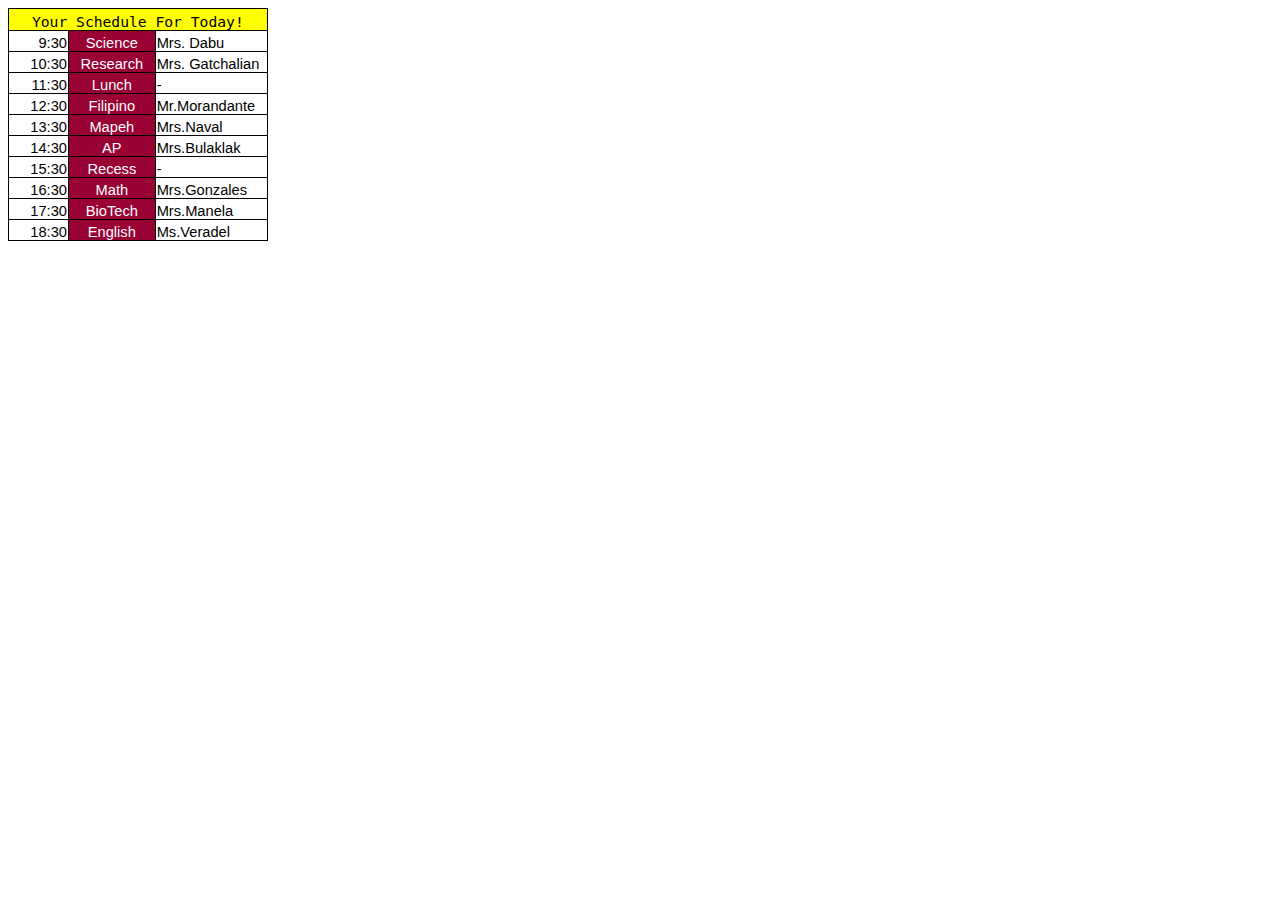
<file: www/try_files/sheet001.htm>
<html xmlns:v="urn:schemas-microsoft-com:vml"
xmlns:o="urn:schemas-microsoft-com:office:office"
xmlns:x="urn:schemas-microsoft-com:office:excel"
xmlns="http://www.w3.org/TR/REC-html40">

<head>
<meta http-equiv=Content-Type content="text/html; charset=windows-1252">
<meta name=ProgId content=Excel.Sheet>
<meta name=Generator content="Microsoft Excel 15">
<link id=Main-File rel=Main-File href="../try.htm">
<link rel=File-List href=filelist.xml>
<link rel=Stylesheet href=stylesheet.css>
<style>
<!--table
	{mso-displayed-decimal-separator:"\.";
	mso-displayed-thousand-separator:"\,";}
@page
	{margin:.75in .7in .75in .7in;
	mso-header-margin:.3in;
	mso-footer-margin:.3in;}
-->
</style>
<![if !supportTabStrip]><script language="JavaScript">
<!--
function fnUpdateTabs()
 {
  if (parent.window.g_iIEVer>=4) {
   if (parent.document.readyState=="complete"
    && parent.frames['frTabs'].document.readyState=="complete")
   parent.fnSetActiveSheet(0);
  else
   window.setTimeout("fnUpdateTabs();",150);
 }
}

if (window.name!="frSheet")
 window.location.replace("../try.htm");
else
 fnUpdateTabs();
//-->
</script>
<![endif]>
</head>

<body link="#0563C1" vlink="#954F72">

<table border=0 cellpadding=0 cellspacing=0 width=450 style='border-collapse:
 collapse;table-layout:fixed;width:338pt'>
 <col width=60 style='mso-width-source:userset;mso-width-alt:2194;width:45pt'>
 <col width=86 style='mso-width-source:userset;mso-width-alt:3145;width:65pt'>
 <col width=112 style='mso-width-source:userset;mso-width-alt:4096;width:84pt'>
 <col width=64 span=3 style='width:48pt'>
 <tr height=22 style='height:16.5pt'>
  <td colspan=3 height=22 class=xl70 width=258 style='border-right:1.0pt solid black;
  height:16.5pt;width:194pt'>Your Schedule For Today!</td>
  <td width=64 style='width:48pt'></td>
  <td width=64 style='width:48pt'></td>
  <td width=64 style='width:48pt'></td>
 </tr>
 <tr height=21 style='height:15.75pt'>
  <td height=21 class=xl73 align=right style='height:15.75pt;border-top:none'>9:30</td>
  <td class=xl66 style='border-top:none'>Science</td>
  <td class=xl67 style='border-top:none'>Mrs. Dabu</td>
  <td class=xl68 style='border-left:none'>&nbsp;</td>
  <td colspan=2 style='mso-ignore:colspan'></td>
 </tr>
 <tr height=21 style='height:15.75pt'>
  <td height=21 class=xl73 align=right style='height:15.75pt;border-top:none'>10:30</td>
  <td class=xl66 style='border-top:none'>Research</td>
  <td class=xl67 style='border-top:none'>Mrs. Gatchalian</td>
  <td class=xl68 style='border-left:none'>&nbsp;</td>
  <td></td>
  <td></td>
 </tr>
 <tr height=21 style='height:15.75pt'>
  <td height=21 class=xl73 align=right style='height:15.75pt;border-top:none'>11:30</td>
  <td class=xl66 style='border-top:none'>Lunch</td>
  <td class=xl67 style='border-top:none'>-</td>
  <td class=xl68 style='border-left:none'>&nbsp;</td>
  <td></td>
  <td></td>
 </tr>
 <tr height=21 style='height:15.75pt'>
  <td height=21 class=xl73 align=right style='height:15.75pt;border-top:none'>12:30</td>
  <td class=xl66 style='border-top:none'>Filipino</td>
  <td class=xl67 style='border-top:none'>Mr.Morandante</td>
  <td></td>
  <td class=xl69></td>
  <td></td>
 </tr>
 <tr height=21 style='height:15.75pt'>
  <td height=21 class=xl73 align=right style='height:15.75pt;border-top:none'>13:30</td>
  <td class=xl66 style='border-top:none'>Mapeh</td>
  <td class=xl67 style='border-top:none'>Mrs.Naval</td>
  <td class=xl68 style='border-left:none'>&nbsp;</td>
  <td></td>
  <td></td>
 </tr>
 <tr height=21 style='height:15.75pt'>
  <td height=21 class=xl73 align=right style='height:15.75pt;border-top:none'>14:30</td>
  <td class=xl66 style='border-top:none'>AP</td>
  <td class=xl67 style='border-top:none'>Mrs.Bulaklak</td>
  <td class=xl68 style='border-left:none'>&nbsp;</td>
  <td colspan=2 style='mso-ignore:colspan'></td>
 </tr>
 <tr height=21 style='height:15.75pt'>
  <td height=21 class=xl73 align=right style='height:15.75pt;border-top:none'>15:30</td>
  <td class=xl66 style='border-top:none'>Recess</td>
  <td class=xl67 style='border-top:none'>-</td>
  <td></td>
  <td colspan=2 style='mso-ignore:colspan'></td>
 </tr>
 <tr height=21 style='height:15.75pt'>
  <td height=21 class=xl73 align=right style='height:15.75pt;border-top:none'>16:30</td>
  <td class=xl66 style='border-top:none'>Math</td>
  <td class=xl67 style='border-top:none'>Mrs.Gonzales</td>
  <td></td>
  <td colspan=2 style='mso-ignore:colspan'></td>
 </tr>
 <tr height=21 style='height:15.75pt'>
  <td height=21 class=xl73 align=right style='height:15.75pt;border-top:none'>17:30</td>
  <td class=xl66 style='border-top:none'>BioTech</td>
  <td class=xl67 style='border-top:none'>Mrs.Manela</td>
  <td colspan=3 style='mso-ignore:colspan'></td>
 </tr>
 <tr height=21 style='height:15.75pt'>
  <td height=21 class=xl73 align=right style='height:15.75pt;border-top:none'>18:30</td>
  <td class=xl65 style='border-top:none;border-left:none'>English</td>
  <td class=xl67 style='border-top:none'>Ms.Veradel</td>
  <td colspan=3 style='mso-ignore:colspan'></td>
 </tr>
 <![if supportMisalignedColumns]>
 <tr height=0 style='display:none'>
  <td width=60 style='width:45pt'></td>
  <td width=86 style='width:65pt'></td>
  <td width=112 style='width:84pt'></td>
  <td width=64 style='width:48pt'></td>
  <td width=64 style='width:48pt'></td>
  <td width=64 style='width:48pt'></td>
 </tr>
 <![endif]>
</table>

</body>

</html>
</file>
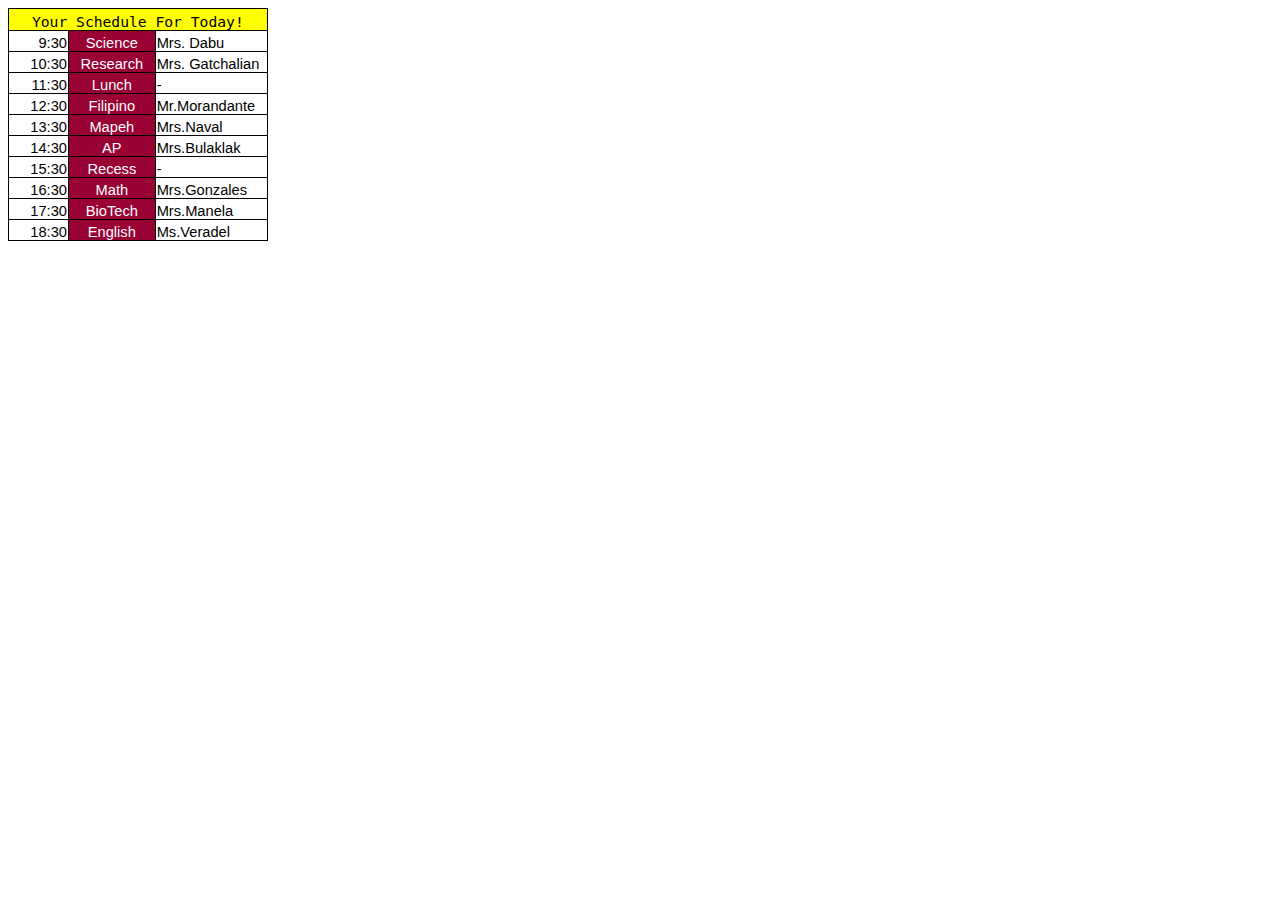
<file: www/try_files/tabstrip.htm>
<html>
<head>
<meta http-equiv=Content-Type content="text/html; charset=windows-1252">
<meta name=ProgId content=Excel.Sheet>
<meta name=Generator content="Microsoft Excel 15">
<link id=Main-File rel=Main-File href="../try.htm">
<script language="JavaScript">
<!--
if (window.name!="frTabs")
 window.location.replace(document.all.item("Main-File").href);
//-->
</script></body>
</html>
</file>
